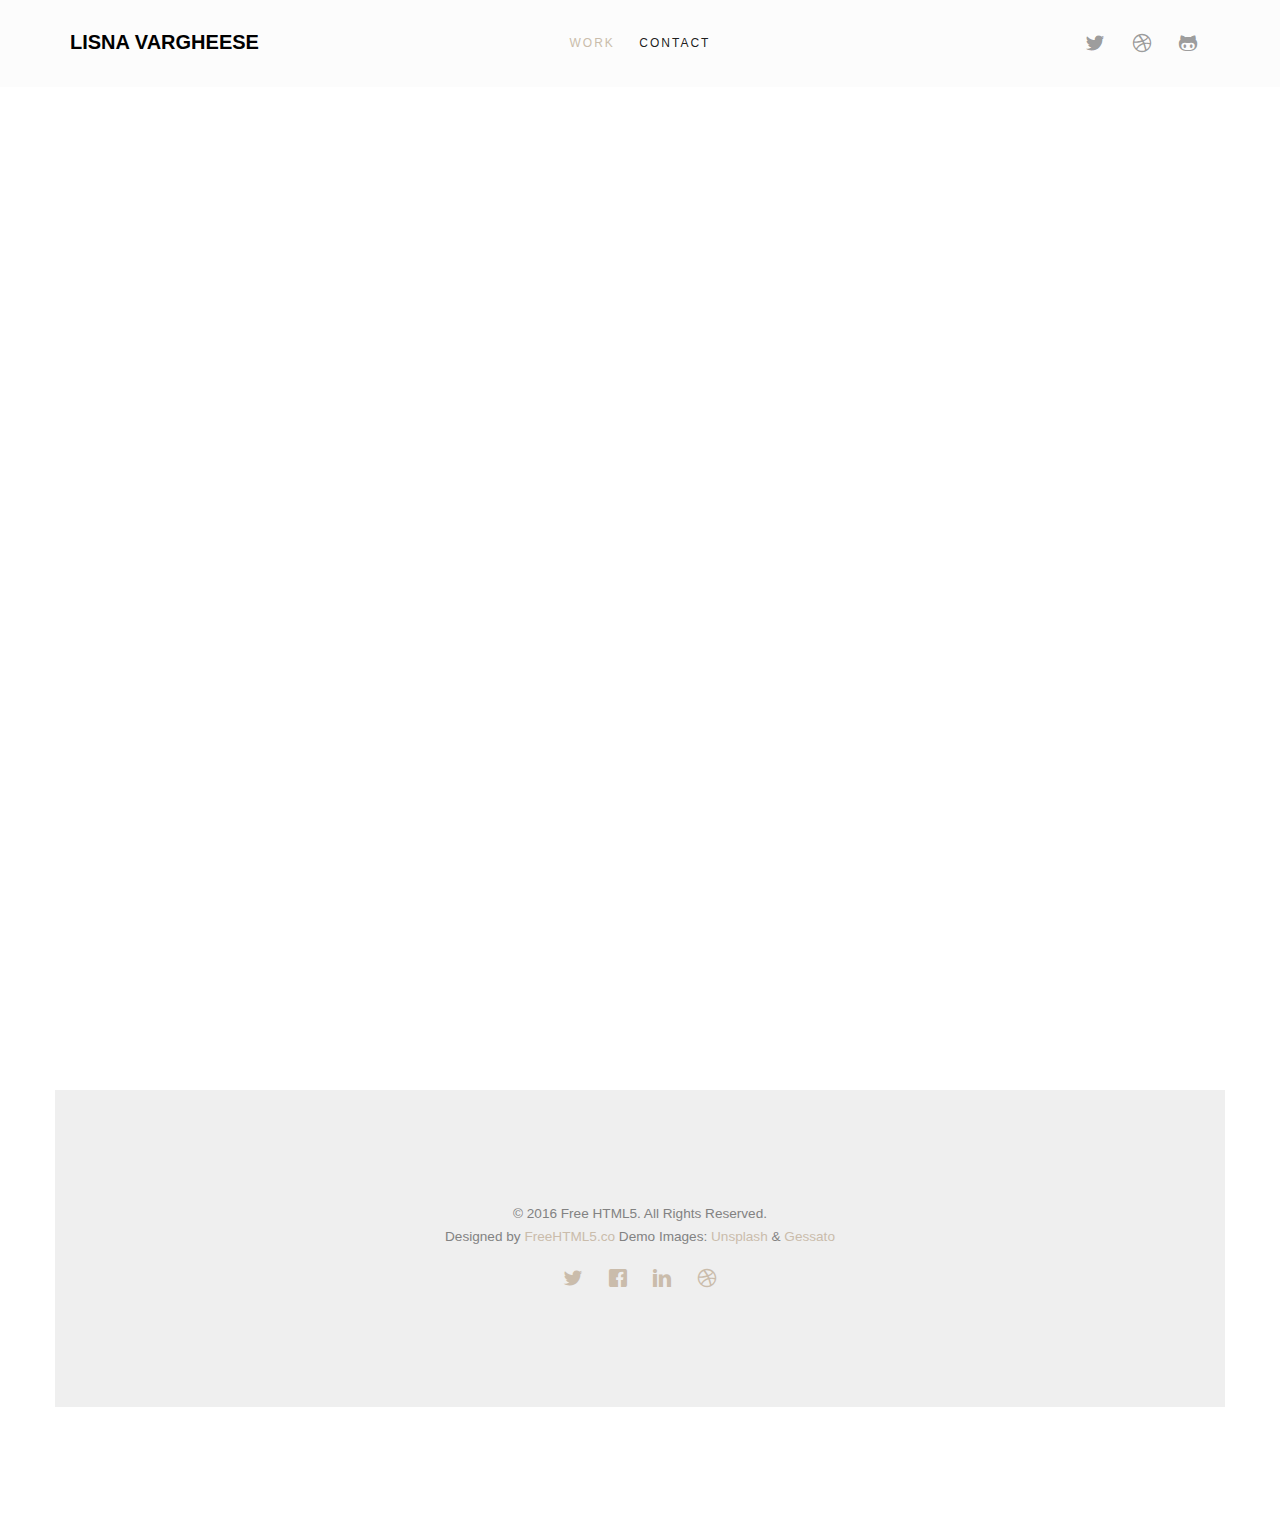
<file: index.html>
<!DOCTYPE HTML>
<html>
	<head>
	<meta charset="utf-8">
	<meta http-equiv="X-UA-Compatible" content="IE=edge">
	<title>Lisna Vargheese &mdash;</title>
	<meta name="viewport" content="width=device-width, initial-scale=1">
	<meta name="description" content="Free HTML5 Website Template by FreeHTML5.co" />
	<meta name="keywords" content="free website templates, free html5, free template, free bootstrap, free website template, html5, css3, mobile first, responsive" />
	<meta name="author" content="FreeHTML5.co" />

	<!--
	//////////////////////////////////////////////////////

	FREE HTML5 TEMPLATE
	DESIGNED & DEVELOPED by FreeHTML5.co

	Website: 		http://freehtml5.co/
	Email: 			info@freehtml5.co
	Twitter: 		http://twitter.com/fh5co
	Facebook: 		https://www.facebook.com/fh5co

	//////////////////////////////////////////////////////
	 -->

  	<!-- Facebook and Twitter integration -->
	<meta property="og:title" content=""/>
	<meta property="og:image" content=""/>
	<meta property="og:url" content=""/>
	<meta property="og:site_name" content=""/>
	<meta property="og:description" content=""/>
	<meta name="twitter:title" content="" />
	<meta name="twitter:image" content="" />
	<meta name="twitter:url" content="" />
	<meta name="twitter:card" content="" />

	<!-- <link href="https://fonts.googleapis.com/css?family=Montserrat:400,700" rel="stylesheet"> -->
<link href="//fonts.googleapis.com/css?family=Lora:400,400italic,700%7CWork+Sans:200,400,300,500" rel="stylesheet" type="text/css">
	<!-- Animate.css -->
	<link rel="stylesheet" href="css/animate.css">
	<!-- Icomoon Icon Fonts-->
	<link rel="stylesheet" href="css/icomoon.css">
	<!-- Bootstrap  -->
	<link rel="stylesheet" href="css/bootstrap.css">
	<!-- Theme style  -->
	<link rel="stylesheet" href="css/style.css">

	<!-- Modernizr JS -->
	<script src="js/modernizr-2.6.2.min.js"></script>
	<!-- FOR IE9 below -->
	<!--[if lt IE 9]>
	<script src="js/respond.min.js"></script>
	<![endif]-->

	</head>
	<body>

	<div class="fh5co-loader"></div>

	<div id="page">
	<nav class="fh5co-nav" role="navigation">
		<div class="container">
			<div class="fh5co-top-logo">
				<div id="fh5co-logo"><a href="index.html">Lisna Vargheese</a></div>
			</div>
			<div class="fh5co-top-menu menu-1 text-center">
				<ul>
			    <li class="active"><a href="index.html">Work</a></li>
					<!-- <li><a href="about.html">Profile</a></li>
					<li class="has-dropdown">
						<a href="#">Dropdown</a>
						<ul class="dropdown">
							<li><a href="#">Web Design</a></li>
							<li><a href="#">eCommerce</a></li>
							<li><a href="#">Branding</a></li>
							<li><a href="#">API</a></li>
						</ul>
					</li> -->
					<li><a href="contact.html">Contact</a></li>
				</ul>
			</div>
			<div class="fh5co-top-social menu-1 text-right">
				<ul class="fh5co-social">
					<li><a href="#"><i class="icon-twitter"></i></a></li>
					<li><a href="#"><i class="icon-dribbble"></i></a></li>
					<li><a href="#"><i class="icon-github"></i></a></li>
				</ul>
			</div>
		</div>
	</nav>

	<div id="fh5co-work">
		<div class="container">
			<div class="row top-line animate-box">
				<div class="intro big-heading parallax col-sm-12" style="transform: translate3d(0px, 0px, 0px); opacity: 3.29167;">
					<h2>Hi I'm Lisna. This is my Portfolio.<span class="fh5co-highlight">Made with <i class="icon-heart2"></i>. Enjoy.</span></h2>
					<!-- <h2>Shift is a Collection of a Beautiful &amp; Premium Themes.</h2> -->
			</div>

			</div>
			<div class="row">
				<div class="col-md-4 text-center animate-box">
					<a class="work" href="portfolio_detail.html">
						<div class="work-grid" style="background-image:url(images/juinorDesignImg/coverphoto.png);">
							<div class="inner">
								<div class="desc">
								<h3>Junior Design Project</h3>
								<span class="cat">UI Design</span>
							</div>
							</div>
						</div>
					</a>
				</div>
				<div class="col-md-4 text-center animate-box">
					<a class="work" href="marta_details.html">
						<div class="work-grid" style="background-image:url(images/MartaRedesign/coverphotoMARTA.png)" style="width: 50%; height: 50%">
							<div class="inner">
								<div class="desc">
									<h3>MARTA Redesign</h3>
									<span class="cat">UX Project</span>
								</div>
							</div>
						</div>
					</a>
				</div>
				<div class="col-md-4 text-center animate-box">
					<a class="work" href="storefinder_details.html">
						<div class="work-grid" style="background-image:url(images/StoreFinder/locationmapflat.png);">
							<div class="inner">
								<div class="desc">
									<h3>NAPA Store Finder Redesign</h3>
									<span class="cat">UX Design</span>
								</div>
							</div>
						</div>
					</a>
				</div>
				<div class="col-md-4 text-center animate-box">
					<a class="work" href="dailyUI_details.html">
						<div class="work-grid" style="background-image:url(images/dailyui.png);">
							<div class="inner">
								<div class="desc">
									<h3>Daily UI</h3>
									<span class="cat">Design Challenge</span>
								</div>
							</div>
						</div>
					</a>
				</div>
				<div class="col-md-4 text-center animate-box">
					<a class="work" href="listenup_detail.html">
						<div class="work-grid" style="background-image:url(images/backboard.png);">
							<div class="inner">
								<div class="desc">
									<h3>ListenUP</h3>
									<span class="cat">Data Visualization</span>
								</div>
							</div>
						</div>
					</a>
				</div>
				<div class="col-md-4 text-center animate-box">
					<a class="work" href="sleepover_detail.html">
						<div class="work-grid" style="background-image:url(images/Sleepover/sleepovercover.png);">
							<div class="inner">
								<div class="desc">
									<h3>Sleepover App Design</h3>
									<span class="cat">UI and UX Design</span>
								</div>
							</div>
						</div>
					</a>
				</div>
				<!-- 	<div class="col-md-4 text-center animate-box">
					<a class="work" href="portfolio_detail.html">
						<div class="work-grid" style="background-image:url(images/project-7.jpg);">
							<div class="inner">
								<div class="desc">
									<h3>Aloha Shirt</h3>
									<span class="cat">Web Design</span>
								</div>
							</div>
						</div>
					</a>
				</div>
				<div class="col-md-4 text-center animate-box">
					<a class="work" href="portfolio_detail.html">
						<div class="work-grid" style="background-image:url(images/project-8.jpg);">
							<div class="inner">
								<div class="desc">
									<h3>Olafur Elliasson Waterfall Versailles</h3>
									<span class="cat">Branding</span>
								</div>
							</div>
						</div>
					</a>
				</div>
				<div class="col-md-4 text-center animate-box">
					<a class="work" href="portfolio_detail.html">
						<div class="work-grid" style="background-image:url(images/project-9.jpg);">
							<div class="inner">
								<div class="desc">
									<h3>Hand Care</h3>
									<span class="cat">Logo</span>
								</div>
							</div>
						</div>
					</a>
				</div>
			</div>
		</div>
	</div> -->

	<!-- <div id="fh5co-author" class="fh5co-bg-section">
		<div class="container">
			<div class="row animate-box">
				<div class="col-md-8 col-md-offset-2 text-center fh5co-heading">
					<h2>A little about me</h2>
				</div>
			</div>
			<div class="row">
				<div class="col-md-8 col-md-offset-2">
					<div class="author">
						<div class="author-inner animate-box" style="background-image: url(images/person3.jpg);">
						</div>
						<div class="desc animate-box">
							<span>Designer + Developer</span>
							<h3>Lisna Vargheese</h3>
							<p>I am a pretty cool person and I live currently in Atlanta. I think sustainabilty makes the world go round and we all deserve a chance to chase our passions. I have loved design for as long as I can remember and I am excited to be able to combine research, usability and design all into one job description. </p>
							<! <p><a href="about.html" class="btn btn-primary btn-outline">Learn More</a></p> -->
							<!-- <ul class="fh5co-social-icons">
								<li><a href="#"><i class="icon-facebook"></i></a></li>
								<li><a href="#"><i class="icon-twitter"></i></a></li>
								<li><a href="#"><i class="icon-dribbble"></i></a></li>
								<li><a href="#"><i class="icon-github"></i></a></li>
							</ul>
						</div>
					</div>
				</div>
			</div>
		</div>
	</div> -->


	<footer id="fh5co-footer" role="contentinfo">
		<div class="container">
			<div class="row copyright">
				<div class="col-md-12 text-center">
					<p>
						<small class="block">&copy; 2016 Free HTML5. All Rights Reserved.</small>
						<small class="block">Designed by <a href="http://freehtml5.co/" target="_blank">FreeHTML5.co</a> Demo Images: <a href="http://unsplash.co/" target="_blank">Unsplash</a> &amp; <a href="http://blog.gessato.com/" target="_blank">Gessato</a></small>
					</p>

					<ul class="fh5co-social-icons">
						<li><a href="#"><i class="icon-twitter"></i></a></li>
						<li><a href="#"><i class="icon-facebook"></i></a></li>
						<li><a href="#"><i class="icon-linkedin"></i></a></li>
						<li><a href="#"><i class="icon-dribbble"></i></a></li>
					</ul>

				</div>
			</div>

		</div>
	</footer>
	</div>

	<div class="gototop js-top">
		<a href="#" class="js-gotop"><i class="icon-arrow-up"></i></a>
	</div>

	<!-- jQuery -->
	<script src="js/jquery.min.js"></script>
	<!-- jQuery Easing -->
	<script src="js/jquery.easing.1.3.js"></script>
	<!-- Bootstrap -->
	<script src="js/bootstrap.min.js"></script>
	<!-- Waypoints -->
	<script src="js/jquery.waypoints.min.js"></script>
	<!-- Main -->
	<script src="js/main.js"></script>

	</body>
</html>
</file>
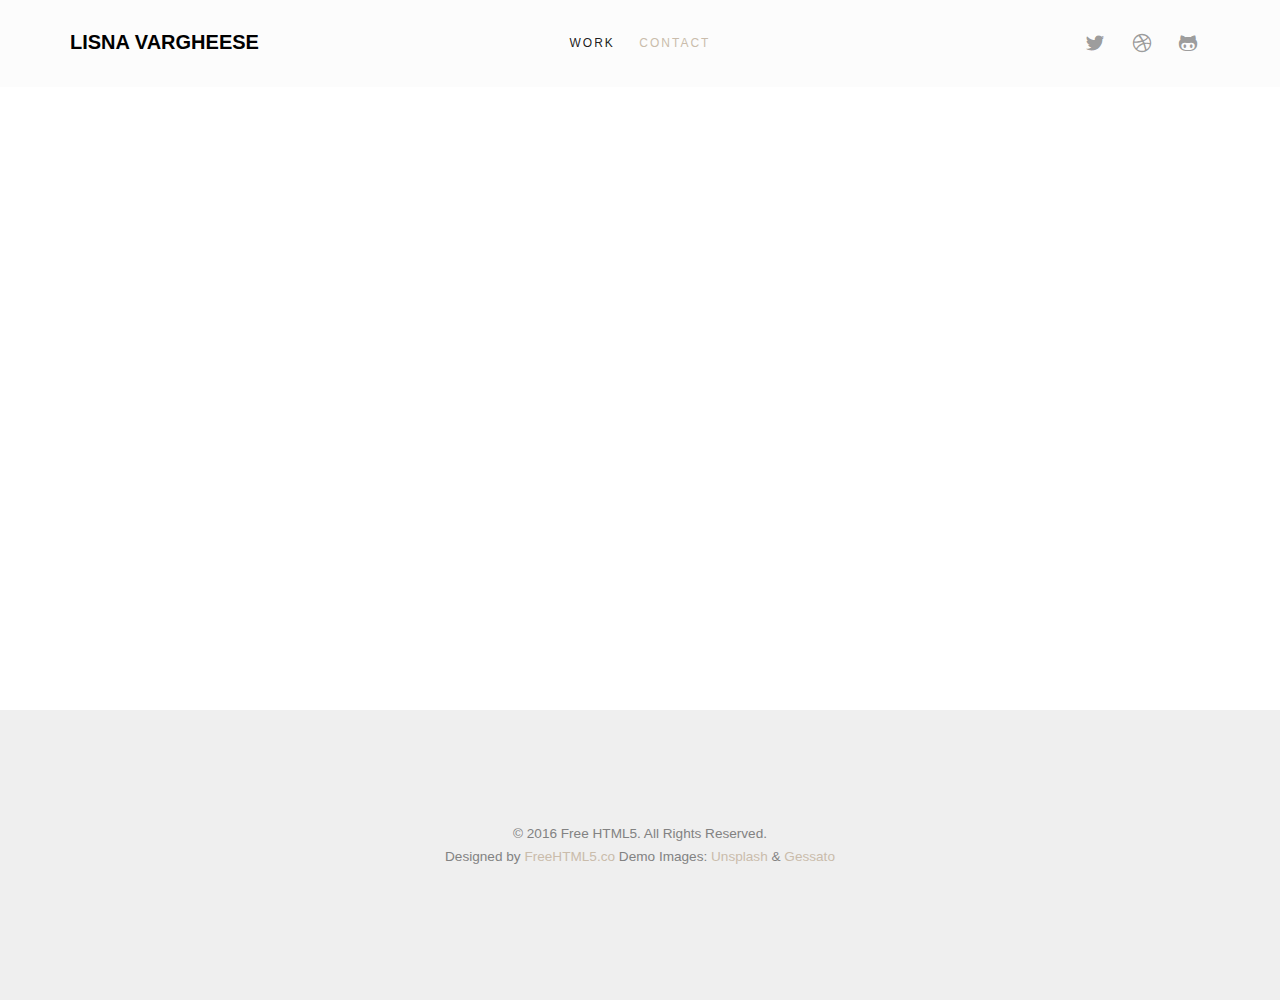
<file: contact.html>
<!DOCTYPE HTML>
<html>
	<head>
	<meta charset="utf-8">
	<meta http-equiv="X-UA-Compatible" content="IE=edge">
	<title>Lisna Vargheese &mdash;</title>
	<meta name="viewport" content="width=device-width, initial-scale=1">
	<meta name="description" content="Free HTML5 Website Template by FreeHTML5.co" />
	<meta name="keywords" content="free website templates, free html5, free template, free bootstrap, free website template, html5, css3, mobile first, responsive" />
	<meta name="author" content="FreeHTML5.co" />

	<!--
	//////////////////////////////////////////////////////

	FREE HTML5 TEMPLATE
	DESIGNED & DEVELOPED by FreeHTML5.co

	Website: 		http://freehtml5.co/
	Email: 			info@freehtml5.co
	Twitter: 		http://twitter.com/fh5co
	Facebook: 		https://www.facebook.com/fh5co

	//////////////////////////////////////////////////////
	 -->

  	<!-- Facebook and Twitter integration -->
	<meta property="og:title" content=""/>
	<meta property="og:image" content=""/>
	<meta property="og:url" content=""/>
	<meta property="og:site_name" content=""/>
	<meta property="og:description" content=""/>
	<meta name="twitter:title" content="" />
	<meta name="twitter:image" content="" />
	<meta name="twitter:url" content="" />
	<meta name="twitter:card" content="" />

	<!-- <link href="https://fonts.googleapis.com/css?family=Montserrat:400,700" rel="stylesheet"> -->
	<!-- <link href="https://fonts.googleapis.com/css?family=Playfair+Display:400,400i" rel="stylesheet"> -->

	<!-- Animate.css -->
	<link rel="stylesheet" href="css/animate.css">
	<!-- Icomoon Icon Fonts-->
	<link rel="stylesheet" href="css/icomoon.css">
	<!-- Bootstrap  -->
	<link rel="stylesheet" href="css/bootstrap.css">
	<!-- Theme style  -->
	<link rel="stylesheet" href="css/style.css">

	<!-- Modernizr JS -->
	<script src="js/modernizr-2.6.2.min.js"></script>
	<!-- FOR IE9 below -->
	<!--[if lt IE 9]>
	<script src="js/respond.min.js"></script>
	<![endif]-->

	</head>
	<body>

	<div class="fh5co-loader"></div>

	<div id="page">
	<nav class="fh5co-nav" role="navigation">
		<div class="container">
			<div class="fh5co-top-logo">
				<div id="fh5co-logo"><a href="index.html">Lisna Vargheese</a></div>
			</div>
			<div class="fh5co-top-menu menu-1 text-center">
				<ul>
					<li><a href="index.html">Work</a></li>
					<!-- <li><a href="about.html">Profile</a></li>
					<li class="has-dropdown">
						<a href="#">Dropdown</a>
						<ul class="dropdown">
							<li><a href="#">Web Design</a></li>
							<li><a href="#">eCommerce</a></li>
							<li><a href="#">Branding</a></li>
							<li><a href="#">API</a></li>
						</ul>
					</li> -->
					<li class="active"><a href="contact.html">Contact</a></li>
				</ul>
			</div>
			<div class="fh5co-top-social menu-1 text-right">
				<ul class="fh5co-social">
					<li><a href="#"><i class="icon-twitter"></i></a></li>
					<li><a href="#"><i class="icon-dribbble"></i></a></li>
					<li><a href="#"><i class="icon-github"></i></a></li>
				</ul>
			</div>

		</div>
	</nav>

	<div id="fh5co-contact">
		<div class="container">
			<div class="row top-line animate-box">
				<div class="col-md-6 col-md-offset-3 col-md-push-2 text-left fh5co-heading">
					<h2>Say Hello</h2>
					<h3>My email and number are below. Reach out to me.</h3>
				</div>
			</div>
			<div class="row">
				<div class="col-md-8 col-md-offset-2">
					<div class="col-md-5 col-md-pull-1 animate-box">
						<!-- <div class="fh5co-contact-info">
							<h3>Contact Information</h3>
							<ul>
								<li class="phone"><a href="tel://6786443998">(678) 644-3998 </a></li>
								<li class="email"><a href="mailto:lisna.vargheese@gmail.com">lisna.vargheese@gmail.com</a></li>
							</ul>
						</div> -->
					</div>
					<div class="col-md-7 animate-box">
						<h3>Contact Information</h3>
						<div class="row form-group">
							<div class="col-md-12">
								<div class="fh5co-contact-info">
								<ul>
									<li class="phone"><a href="tel://6786443998">(678) 644-3998 </a></li>
									<li class="email"><a href="mailto:lisna.vargheese@gmail.com">lisna.vargheese@gmail.com</a></li>
								</ul>
							</div>
							</div>
						</div>
						<!-- <form action="#">
							<div class="row form-group">
								<div class="col-md-12">
									<label for="fname">Your Name</label>
									<input type="text" id="fname" class="form-control">
								</div>

							</div>

							<div class="row form-group">
								<div class="col-md-12">
									<label for="email">Email</label>
									<input type="text" id="email" class="form-control">
								</div>
							</div>

							<div class="row form-group">
								<div class="col-md-12">
									<label for="message">Message</label>
									<textarea name="message" id="message" cols="30" rows="10" class="form-control"></textarea>
								</div>
							</div>
							<div class="form-group">
								<input type="submit" value="Send Message" class="btn btn-primary">
							</div>

						</form> -->
					</div>
				</div>
			</div>
		</div>
	</div>


	<footer id="fh5co-footer" role="contentinfo">
		<div class="container">
			<div class="row copyright">
				<div class="col-md-12 text-center">
					<p>
						<small class="block">&copy; 2016 Free HTML5. All Rights Reserved.</small>
						<small class="block">Designed by <a href="http://freehtml5.co/" target="_blank">FreeHTML5.co</a> Demo Images: <a href="http://unsplash.co/" target="_blank">Unsplash</a> &amp; <a href="http://blog.gessato.com/" target="_blank">Gessato</a></small>
					</p>

					<!-- <ul class="fh5co-social-icons">
						<li><a href="#"><i class="icon-twitter"></i></a></li>
						<li><a href="#"><i class="icon-facebook"></i></a></li>
						<li><a href="#"><i class="icon-linkedin"></i></a></li>
						<li><a href="#"><i class="icon-dribbble"></i></a></li>
					</ul> -->

				</div>
			</div>

		</div>
	</footer>
	</div>

	<div class="gototop js-top">
		<a href="#" class="js-gotop"><i class="icon-arrow-up"></i></a>
	</div>

	<!-- jQuery -->
	<script src="js/jquery.min.js"></script>
	<!-- jQuery Easing -->
	<script src="js/jquery.easing.1.3.js"></script>
	<!-- Bootstrap -->
	<script src="js/bootstrap.min.js"></script>
	<!-- Waypoints -->
	<script src="js/jquery.waypoints.min.js"></script>
	<!-- Main -->
	<script src="js/main.js"></script>

	</body>
</html>
</file>
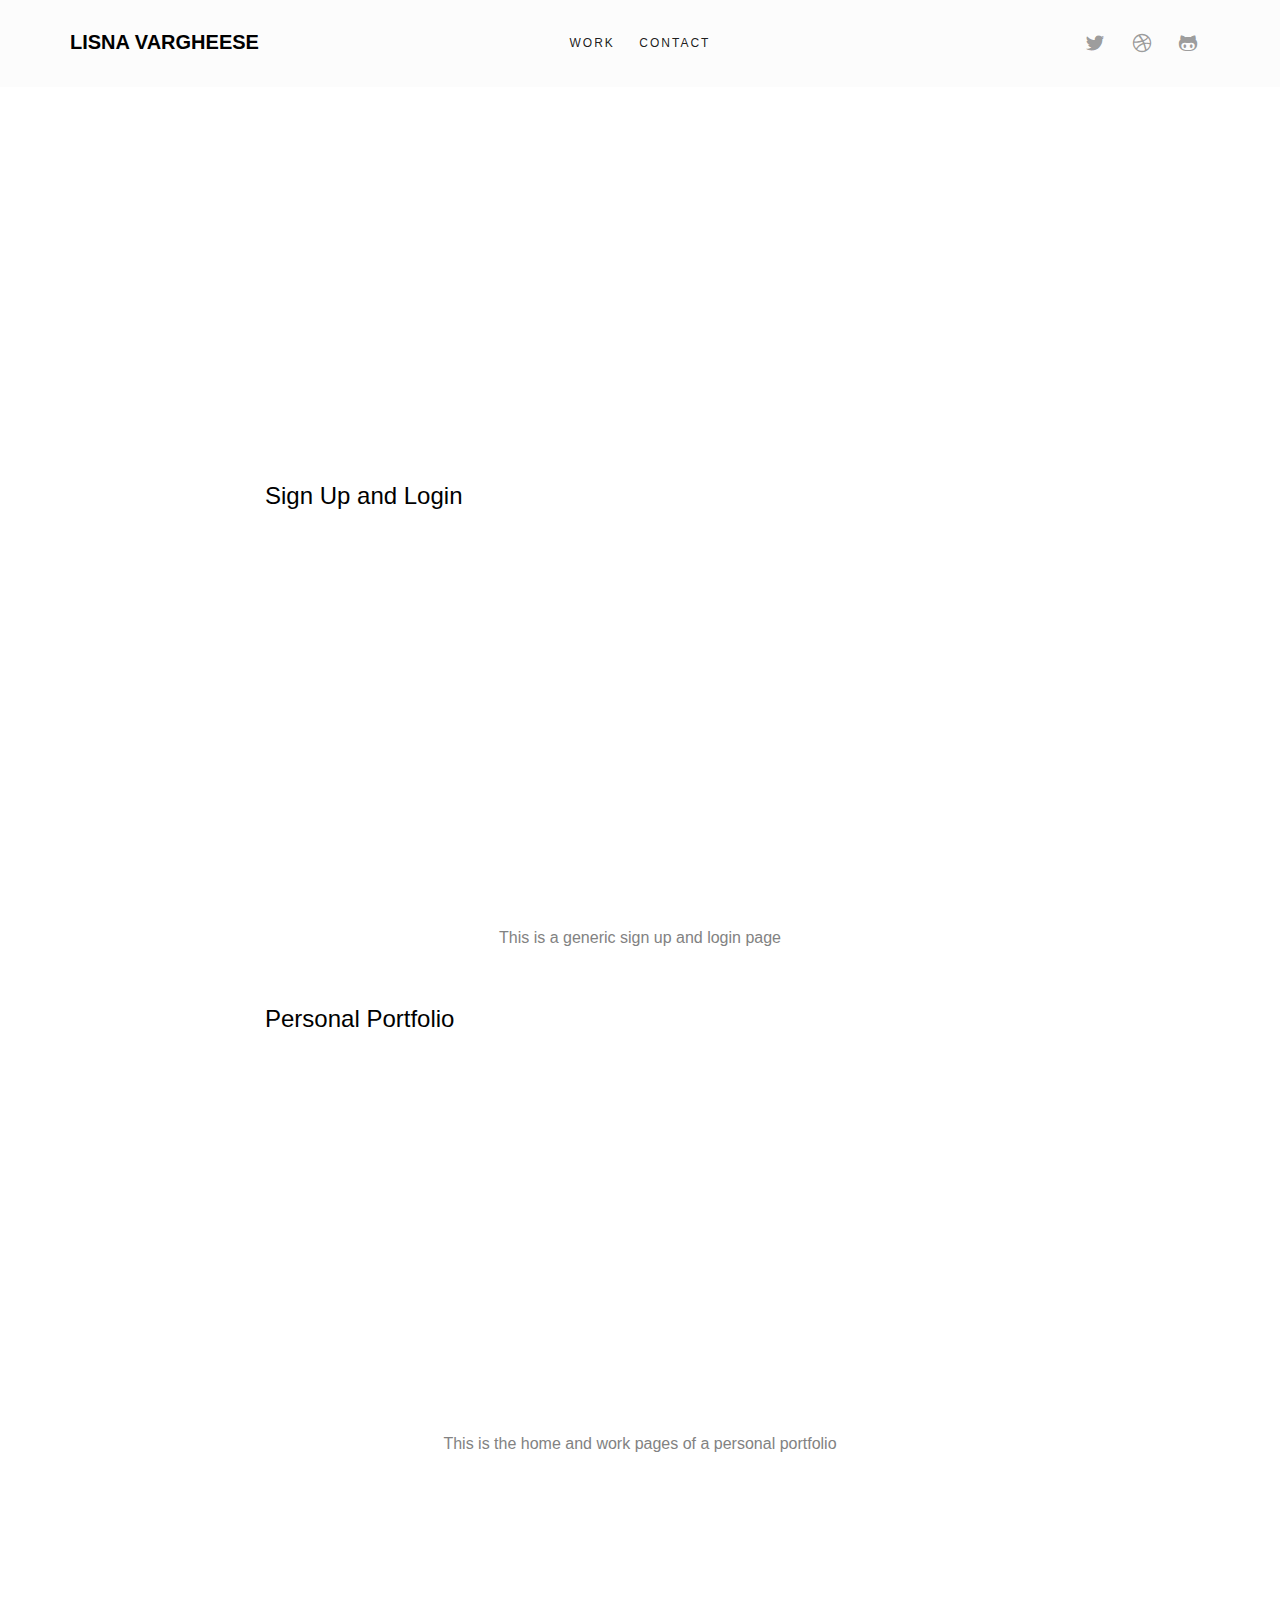
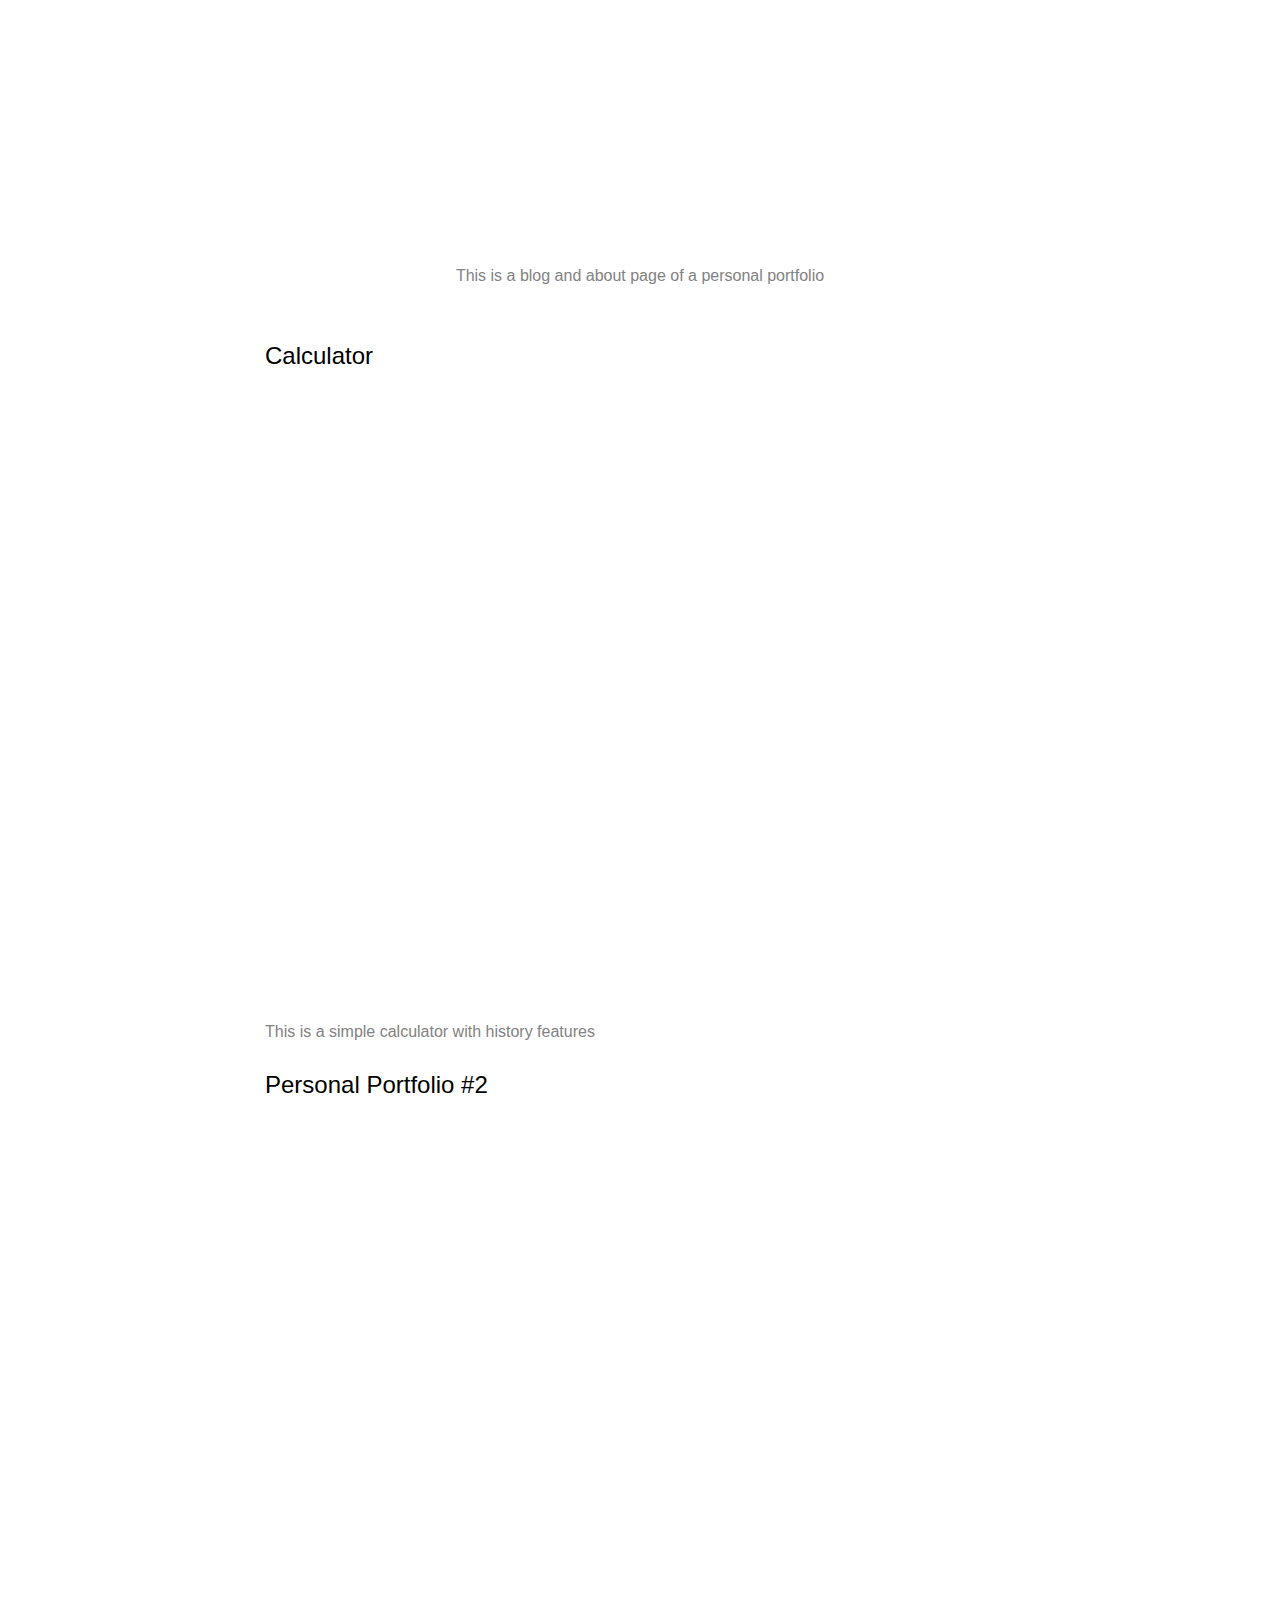
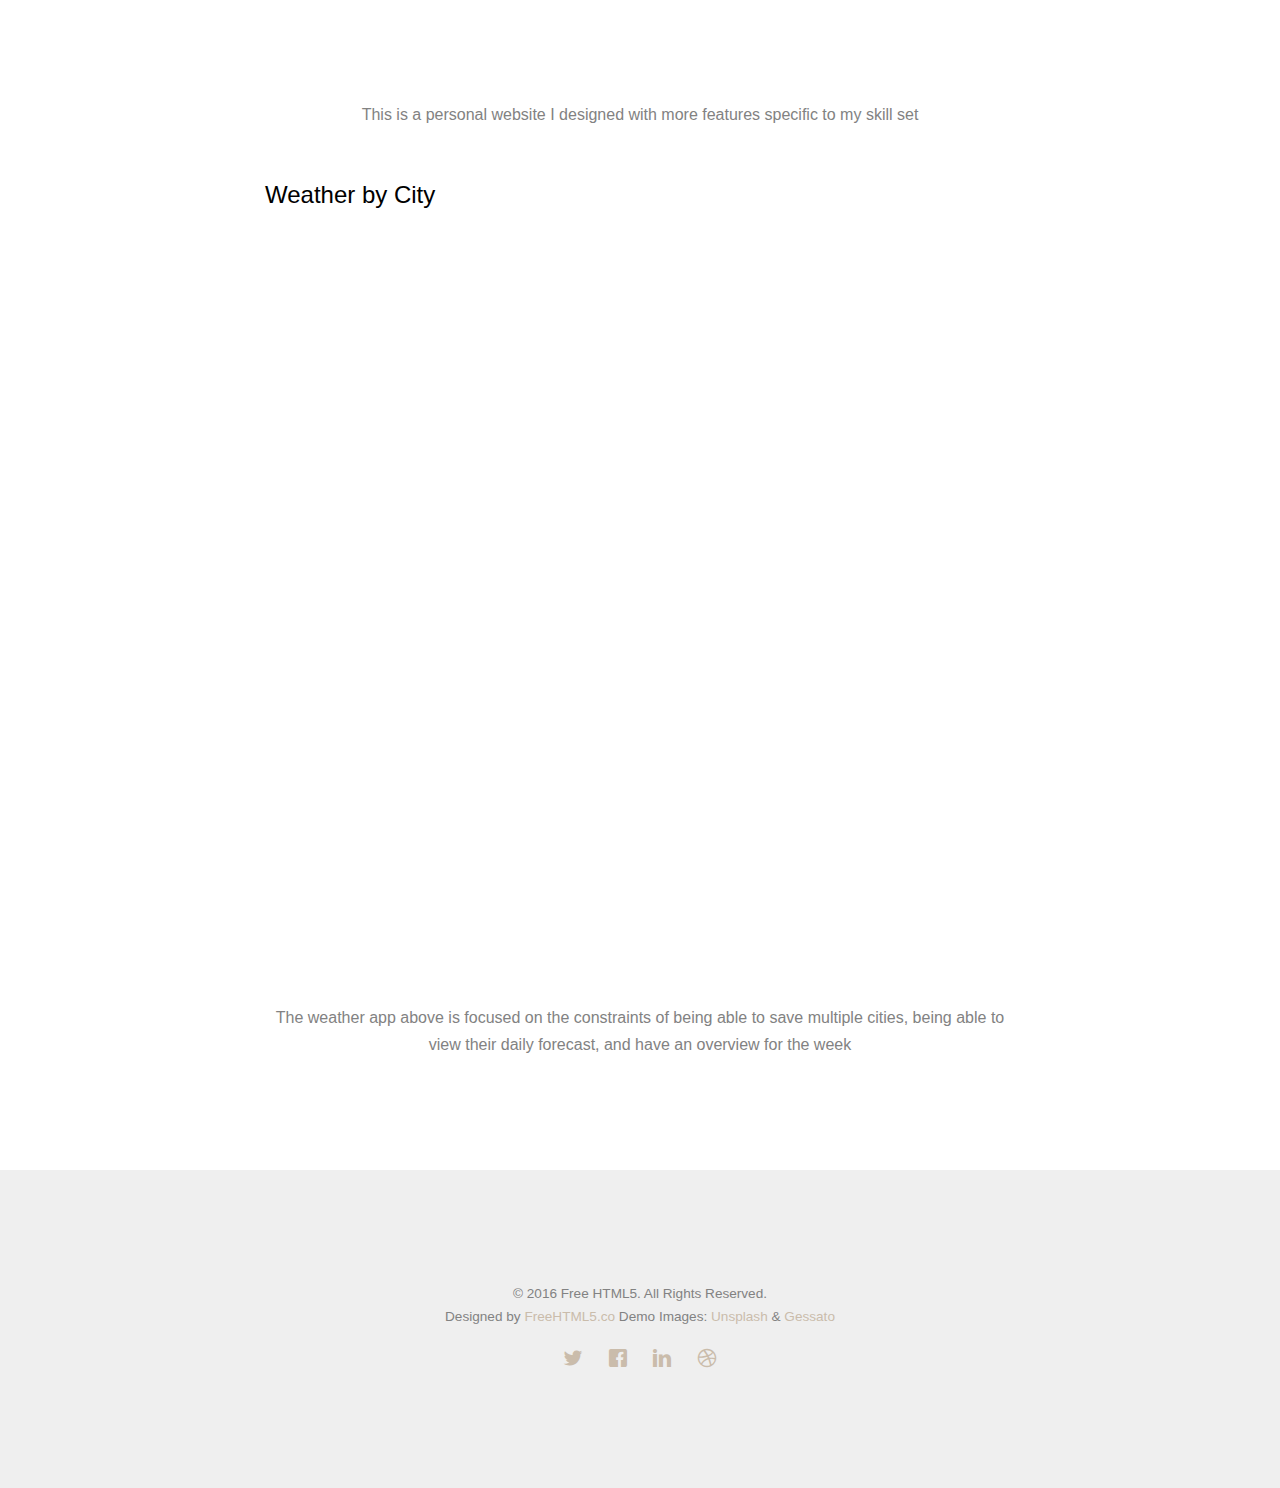
<file: dailyUI_details.html>
<!DOCTYPE HTML>
<html>
	<head>
	<meta charset="utf-8">
	<meta http-equiv="X-UA-Compatible" content="IE=edge">
	<title>Lisna Vargheese</title>
	<meta name="viewport" content="width=device-width, initial-scale=1">
	<meta name="description" content="Free HTML5 Website Template by FreeHTML5.co" />
	<meta name="keywords" content="free website templates, free html5, free template, free bootstrap, free website template, html5, css3, mobile first, responsive" />
	<meta name="author" content="FreeHTML5.co" />

	<!--
	//////////////////////////////////////////////////////

	FREE HTML5 TEMPLATE
	DESIGNED & DEVELOPED by FreeHTML5.co

	Website: 		http://freehtml5.co/
	Email: 			info@freehtml5.co
	Twitter: 		http://twitter.com/fh5co
	Facebook: 		https://www.facebook.com/fh5co

	//////////////////////////////////////////////////////
	 -->

  	<!-- Facebook and Twitter integration -->
	<meta property="og:title" content=""/>
	<meta property="og:image" content=""/>
	<meta property="og:url" content=""/>
	<meta property="og:site_name" content=""/>
	<meta property="og:description" content=""/>
	<meta name="twitter:title" content="" />
	<meta name="twitter:image" content="" />
	<meta name="twitter:url" content="" />
	<meta name="twitter:card" content="" />

	<!-- <link href="https://fonts.googleapis.com/css?family=Montserrat:400,700" rel="stylesheet"> -->
	<!-- <link href="https://fonts.googleapis.com/css?family=Playfair+Display:400,400i" rel="stylesheet"> -->

	<!-- Animate.css -->
	<link rel="stylesheet" href="css/animate.css">
	<!-- Icomoon Icon Fonts-->
	<link rel="stylesheet" href="css/icomoon.css">
	<!-- Bootstrap  -->
	<link rel="stylesheet" href="css/bootstrap.css">

	<!-- Theme style  -->
	<link rel="stylesheet" href="css/style.css">

	<!-- Modernizr JS -->
	<script src="js/modernizr-2.6.2.min.js"></script>
	<!-- FOR IE9 below -->
	<!--[if lt IE 9]>
	<script src="js/respond.min.js"></script>
	<![endif]-->

	</head>
	<body>

	<div class="fh5co-loader"></div>

	<div id="page">
	<nav class="fh5co-nav" role="navigation">
		<div class="container">
			<div class="fh5co-top-logo">
				<div id="fh5co-logo"><a href="index.html">Lisna Vargheese</a></div>
			</div>
			<div class="fh5co-top-menu menu-1 text-center">
				<ul>
					<li><a href="index.html">Work</a></li>
					</li>
					<li><a href="contact.html">Contact</a></li>
				</ul>
			</div>
			<div class="fh5co-top-social menu-1 text-right">
				<ul class="fh5co-social">
					<li><a href="#"><i class="icon-twitter"></i></a></li>
					<li><a href="#"><i class="icon-dribbble"></i></a></li>
					<li><a href="#"><i class="icon-github"></i></a></li>
				</ul>
			</div>
		</div>
	</nav>

	<div id="fh5co-author">
		<div class="container">
			<div class="row top-line animate-box">
				<div class="col-md-6 col-md-offset-3 col-md-push-2 text-left fh5co-heading">
					<h2>DailyUI</h2>
          <p>DailyUI is 100 day challenge where you are tasked to finish 100 designs over 100 days. This is the building result of that challenge. Here is the link to the challenge <a href="http://www.dailyui.co/"> dailyui.co</a>.</p>
				</div>
			</div>
			<div class="row">
				<div class="col-md-8 col-md-offset-2">
					<h3>Sign Up and Login</h3>
						<p class="animate-box"><img src="images/DailyUI/signupandlogin.png" class="img-responsive" alt="Free HTML5 Template by FreeHTML5.co"></p>
						<caption><center>This is a generic sign up and login page</center></caption>
						<br>
						<br>
	        <h3>Personal Portfolio</h3>
						<p class="animate-box"><img src="images/DailyUI/HomeWork.png" class="img-responsive" alt="Free HTML5 Template by FreeHTML5.co"></p>
						<caption><center>This is the home and work pages of a personal portfolio</center></caption>
						<br>
						<p class="animate-box"><img src="images/DailyUI/Blogabout.png" class="img-responsive" alt="Free HTML5 Template by FreeHTML5.co"></p>
						<caption><center>This is a blog and about page of a personal portfolio</center></caption>
						<br>
						<br>
						<h3>Calculator</h3>
						<p class="animate-box"><img src="images/DailyUI/calculator.png" style="width: 50%; height: 50%" class="img-responsive" alt="Free HTML5 Template by FreeHTML5.co"></p>
						<caption>This is a simple calculator with history features</caption>
						<br>
						<br>
						<h3>Personal Portfolio #2</h3>
						<p class="animate-box"><img src="images/DailyUI/personalwebsite.png" class="img-responsive" alt="Free HTML5 Template by FreeHTML5.co"></p>
						<caption><center>This is a personal website I designed with more features specific to my skill set</center></caption>
						<br>
						<br>
						<h3>Weather by City</h3>
						<p class="animate-box"><img src="images/DailyUI/weatherboard.png" class="img-responsive" alt="Free HTML5 Template by FreeHTML5.co"></p>
						<caption><center>The weather app above is focused on the constraints of being able to save multiple cities, being able to view their daily forecast, and have an overview for the week</center></caption>


				</div>
			</div>
		</div>
	</div>


	<footer id="fh5co-footer" role="contentinfo">
		<div class="container">
			<div class="row copyright">
				<div class="col-md-12 text-center">
					<p>
						<small class="block">&copy; 2016 Free HTML5. All Rights Reserved.</small>
						<small class="block">Designed by <a href="http://freehtml5.co/" target="_blank">FreeHTML5.co</a> Demo Images: <a href="http://unsplash.co/" target="_blank">Unsplash</a> &amp; <a href="http://blog.gessato.com/" target="_blank">Gessato</a></small>
					</p>

					<ul class="fh5co-social-icons">
						<li><a href="#"><i class="icon-twitter"></i></a></li>
						<li><a href="#"><i class="icon-facebook"></i></a></li>
						<li><a href="#"><i class="icon-linkedin"></i></a></li>
						<li><a href="#"><i class="icon-dribbble"></i></a></li>
					</ul>

				</div>
			</div>

		</div>
	</footer>
	</div>

	<div class="gototop js-top">
		<a href="#" class="js-gotop"><i class="icon-arrow-up"></i></a>
	</div>

	<!-- jQuery -->
	<script src="js/jquery.min.js"></script>
	<!-- jQuery Easing -->
	<script src="js/jquery.easing.1.3.js"></script>
	<!-- Bootstrap -->
	<script src="js/bootstrap.min.js"></script>
	<!-- Waypoints -->
	<script src="js/jquery.waypoints.min.js"></script>
	<!-- Main -->
	<script src="js/main.js"></script>

	</body>
</html>
</file>
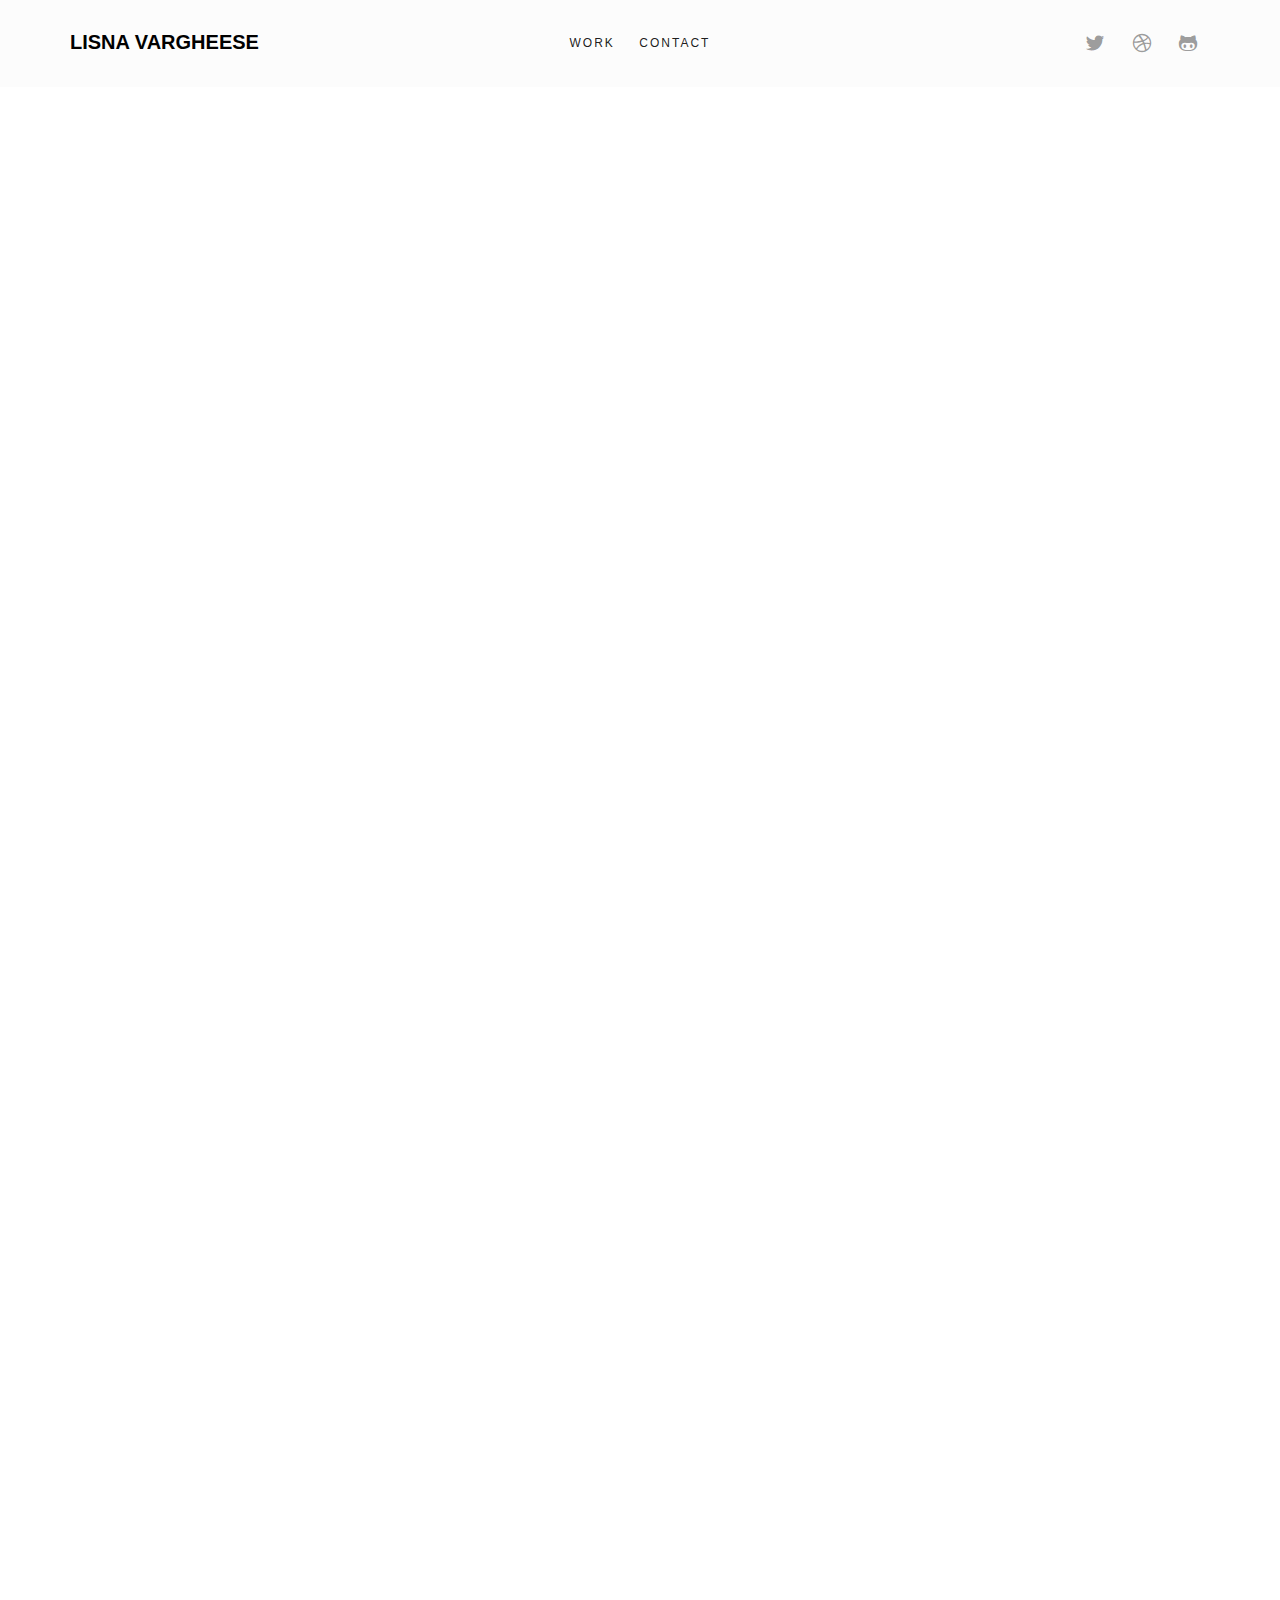
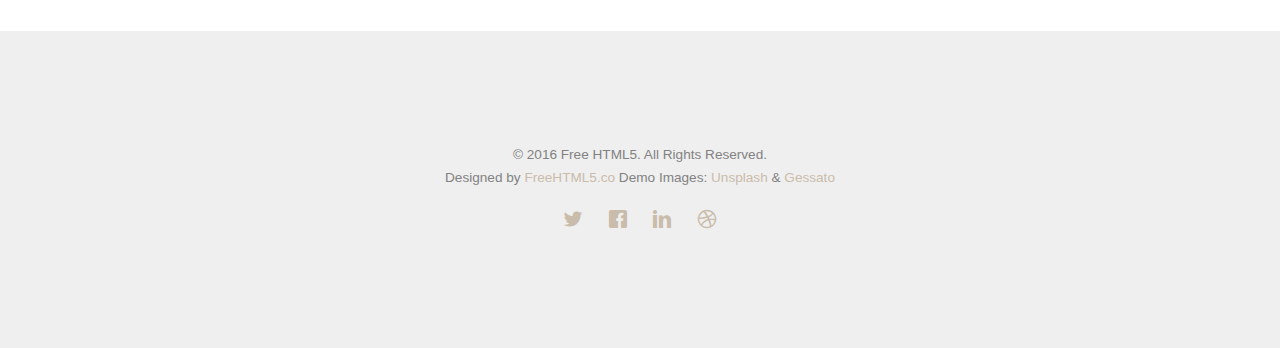
<file: listenup_detail.html>
<!DOCTYPE HTML>
<html>
	<head>
	<meta charset="utf-8">
	<meta http-equiv="X-UA-Compatible" content="IE=edge">
	<title>Lisna Vargheese</title>
	<meta name="viewport" content="width=device-width, initial-scale=1">
	<meta name="description" content="Free HTML5 Website Template by FreeHTML5.co" />
	<meta name="keywords" content="free website templates, free html5, free template, free bootstrap, free website template, html5, css3, mobile first, responsive" />
	<meta name="author" content="FreeHTML5.co" />

	<!--
	//////////////////////////////////////////////////////

	FREE HTML5 TEMPLATE
	DESIGNED & DEVELOPED by FreeHTML5.co

	Website: 		http://freehtml5.co/
	Email: 			info@freehtml5.co
	Twitter: 		http://twitter.com/fh5co
	Facebook: 		https://www.facebook.com/fh5co

	//////////////////////////////////////////////////////
	 -->

  	<!-- Facebook and Twitter integration -->
	<meta property="og:title" content=""/>
	<meta property="og:image" content=""/>
	<meta property="og:url" content=""/>
	<meta property="og:site_name" content=""/>
	<meta property="og:description" content=""/>
	<meta name="twitter:title" content="" />
	<meta name="twitter:image" content="" />
	<meta name="twitter:url" content="" />
	<meta name="twitter:card" content="" />

	<!-- <link href="https://fonts.googleapis.com/css?family=Montserrat:400,700" rel="stylesheet"> -->
	<!-- <link href="https://fonts.googleapis.com/css?family=Playfair+Display:400,400i" rel="stylesheet"> -->

	<!-- Animate.css -->
	<link rel="stylesheet" href="css/animate.css">
	<!-- Icomoon Icon Fonts-->
	<link rel="stylesheet" href="css/icomoon.css">
	<!-- Bootstrap  -->
	<link rel="stylesheet" href="css/bootstrap.css">

	<!-- Theme style  -->
	<link rel="stylesheet" href="css/style.css">

	<!-- Modernizr JS -->
	<script src="js/modernizr-2.6.2.min.js"></script>
	<!-- FOR IE9 below -->
	<!--[if lt IE 9]>
	<script src="js/respond.min.js"></script>
	<![endif]-->

	</head>
	<body>

	<div class="fh5co-loader"></div>

	<div id="page">
	<nav class="fh5co-nav" role="navigation">
		<div class="container">
			<div class="fh5co-top-logo">
				<div id="fh5co-logo"><a href="index.html">Lisna Vargheese</a></div>
			</div>
			<div class="fh5co-top-menu menu-1 text-center">
				<ul>
					<li><a href="index.html">Work</a></li>
					</li>
					<li><a href="contact.html">Contact</a></li>
				</ul>
			</div>
			<div class="fh5co-top-social menu-1 text-right">
				<ul class="fh5co-social">
					<li><a href="#"><i class="icon-twitter"></i></a></li>
					<li><a href="#"><i class="icon-dribbble"></i></a></li>
					<li><a href="#"><i class="icon-github"></i></a></li>
				</ul>
			</div>
		</div>
	</nav>

	<div id="fh5co-author">
		<div class="container">
			<div class="row top-line animate-box">
				<div class="col-md-6 col-md-offset-3 col-md-push-2 text-left fh5co-heading">
					<h2>ListenUP</h2>
					<p>This application was created at a hackathon, a period of 36 straight hours, with a team of 5 people. Through this platform, constituents get a voice by automation. </p>

					<div class="role">
						<h3>Role</h3>
						<ul>
							<li>Front-end Design</li>
							<li>Info Visualization</li>
							<li>Research</li>
						</ul>
					</div>
				</div>
			</div>
			<div class="row">
				<div class="col-md-8 col-md-offset-2">
					<p class="animate-box"><img src="images/backboard.png" class="img-responsive" alt="Free HTML5 Template by FreeHTML5.co"></p>
					<div class="testimony animate-box">
							<h3>Problem</h3>
							<p> In today's politically polarizing times, people want their voices heard more than ever. A seemingly effective way to voice opinions is to call your state or national representative's office. One of our team members, however, has almost never been able to leave a message due to the voicemail inbox being full. After additional consultation with elected official offices, most of the staff tasked with listening to the voicemails rarely take into account the opinions and sentiment being shared. Why should thousands of voices and priceless data be lost in the void? </p>
					<br>
						<h3>Our Solution</h3>
					<p>	ListenUp is a web application that hopes to address this problem. The web application, which is linked to an elected official's voicemail inbox and email, automatically transcribes the messages sent to the official, intelligently analyzes the message for key issues and sentiment, and aggregates the data into an accessible database for data visualization. The goal of this project is to ease the burden of getting to know constituents for elected officials, as well as giving constituents more of a voice in policy.</p>
					<br>
						 <h3>About the Wireframe</h3>
					<p>In the wireframe below, I wanted to make the product look like a dashboard. I started with this constraint and considered what were the three most desired concepts necessary for a user. This included number of calls, a calls popularity and whether the overall sentiment was negative. Below I also included graphs that detailed more of that information and expanded upon the transcribed messages. We only had 36 hours to make the design and create the app. What do you think?</p>
					<p class="animate-box"><img src="images/WireFramelistenUP.png" class="img-responsive" alt="Free HTML5 Template by FreeHTML5.co"></p>
					<br>
						 <h3>Final Design</h3>
					<p>This is the final design that I was able to comp after the hackathon. I included dark colors and finished off the look. Some things I will think about for the next iteration is whether the colors truly communicate the messages, such as negative, positive or neutral.  You can check out the full devpost <a href="https://devpost.com/software/listenup-nx2dgz">here</a> </p>
					<p class="animate-box"><img src="images/complistenUP.png" class="img-responsive" alt="Free HTML5 Template by FreeHTML5.co"></p>
</div>
				</div>
			</div>
		</div>
	</div>

	<footer id="fh5co-footer" role="contentinfo">
		<div class="container">
			<div class="row copyright">
				<div class="col-md-12 text-center">
					<p>
						<small class="block">&copy; 2016 Free HTML5. All Rights Reserved.</small>
						<small class="block">Designed by <a href="http://freehtml5.co/" target="_blank">FreeHTML5.co</a> Demo Images: <a href="http://unsplash.co/" target="_blank">Unsplash</a> &amp; <a href="http://blog.gessato.com/" target="_blank">Gessato</a></small>
					</p>

					<ul class="fh5co-social-icons">
						<li><a href="#"><i class="icon-twitter"></i></a></li>
						<li><a href="#"><i class="icon-facebook"></i></a></li>
						<li><a href="#"><i class="icon-linkedin"></i></a></li>
						<li><a href="#"><i class="icon-dribbble"></i></a></li>
					</ul>

				</div>
			</div>

		</div>
	</footer>
	</div>

	<div class="gototop js-top">
		<a href="#" class="js-gotop"><i class="icon-arrow-up"></i></a>
	</div>

	<!-- jQuery -->
	<script src="js/jquery.min.js"></script>
	<!-- jQuery Easing -->
	<script src="js/jquery.easing.1.3.js"></script>
	<!-- Bootstrap -->
	<script src="js/bootstrap.min.js"></script>
	<!-- Waypoints -->
	<script src="js/jquery.waypoints.min.js"></script>
	<!-- Main -->
	<script src="js/main.js"></script>

	</body>
</html>
</file>
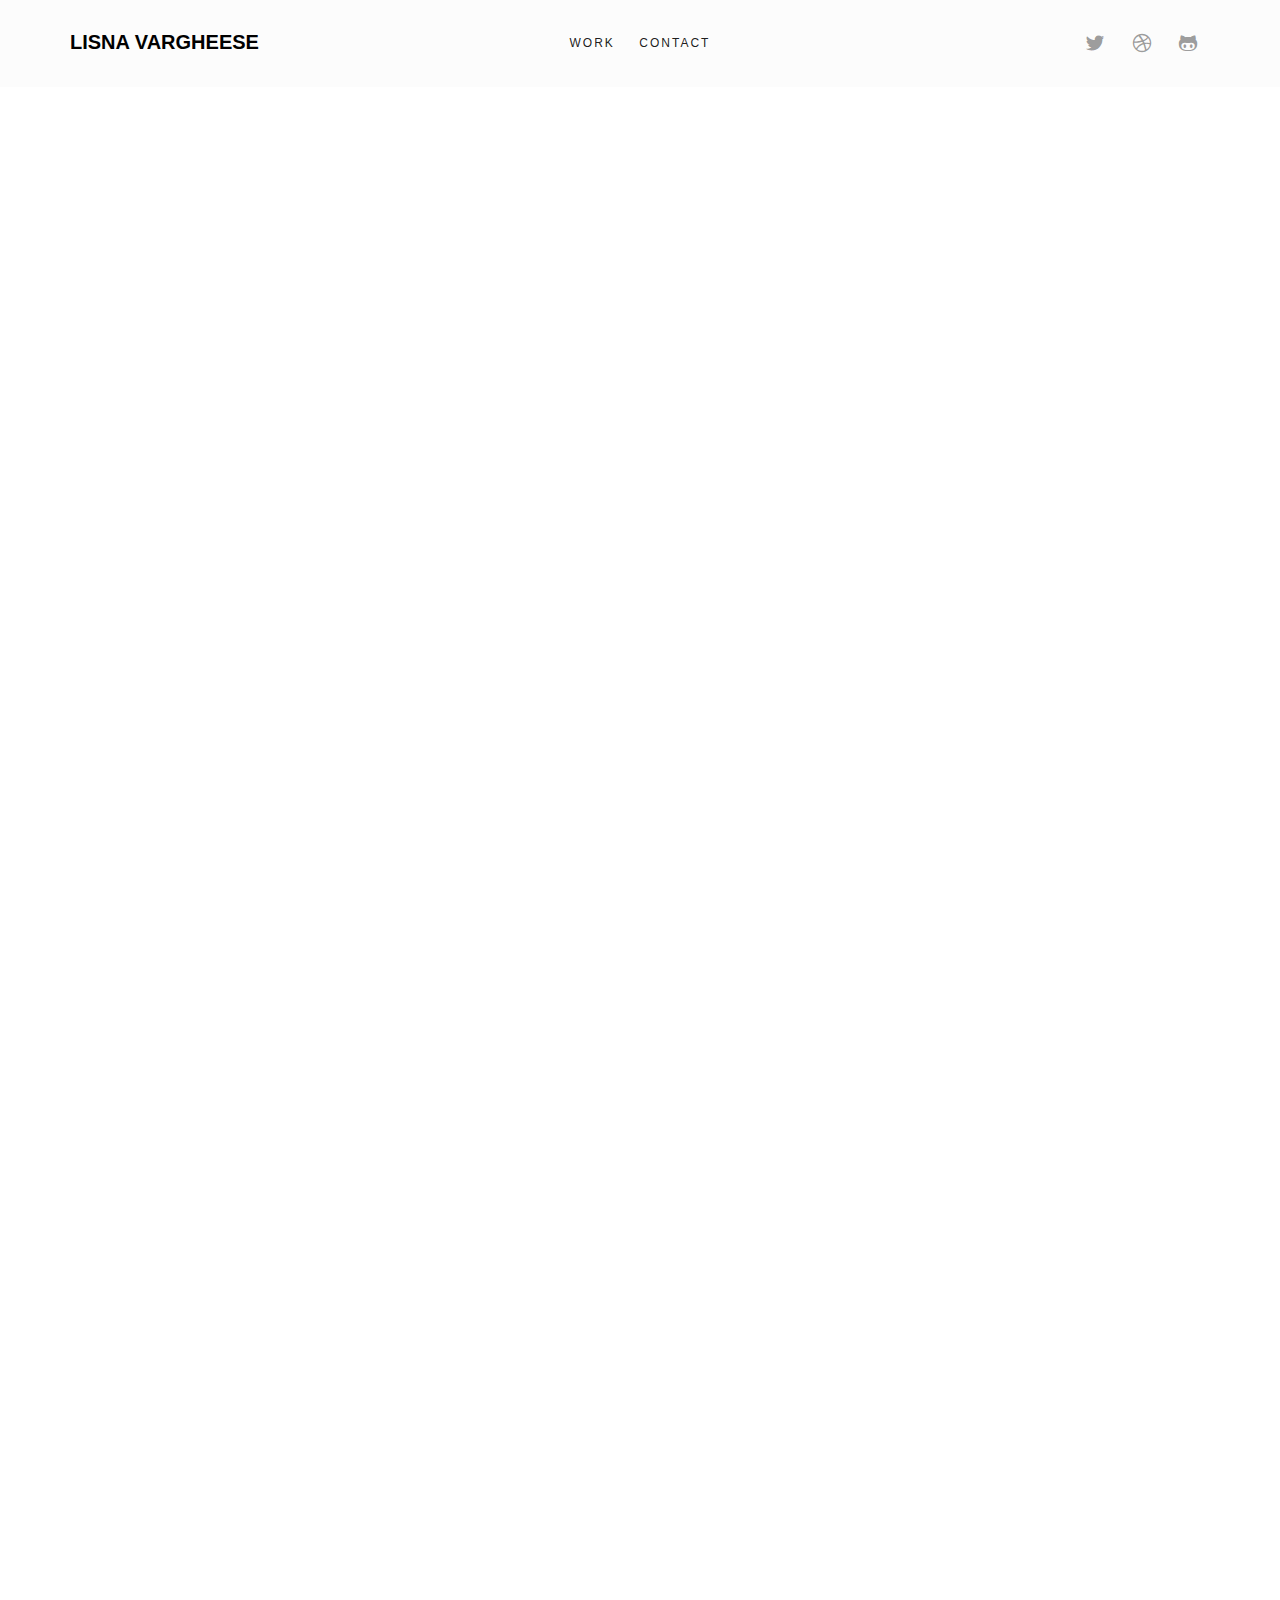
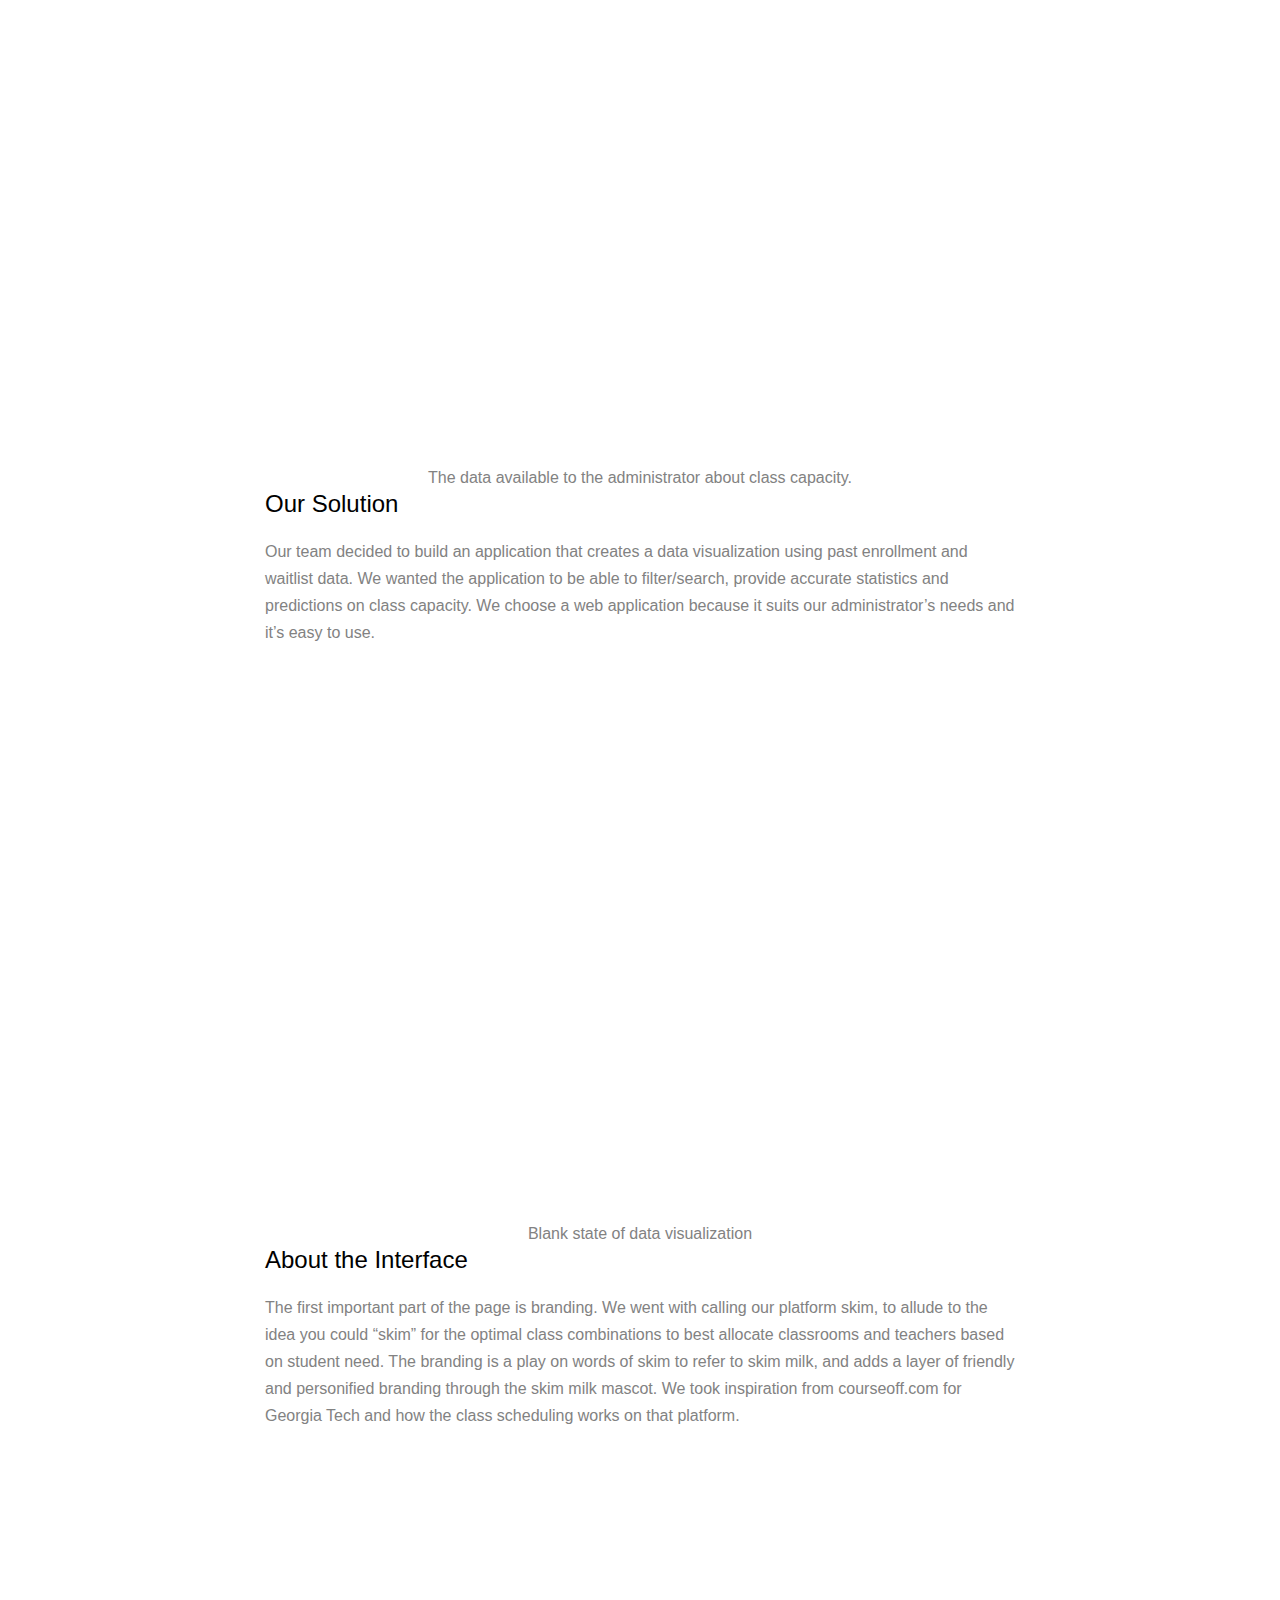
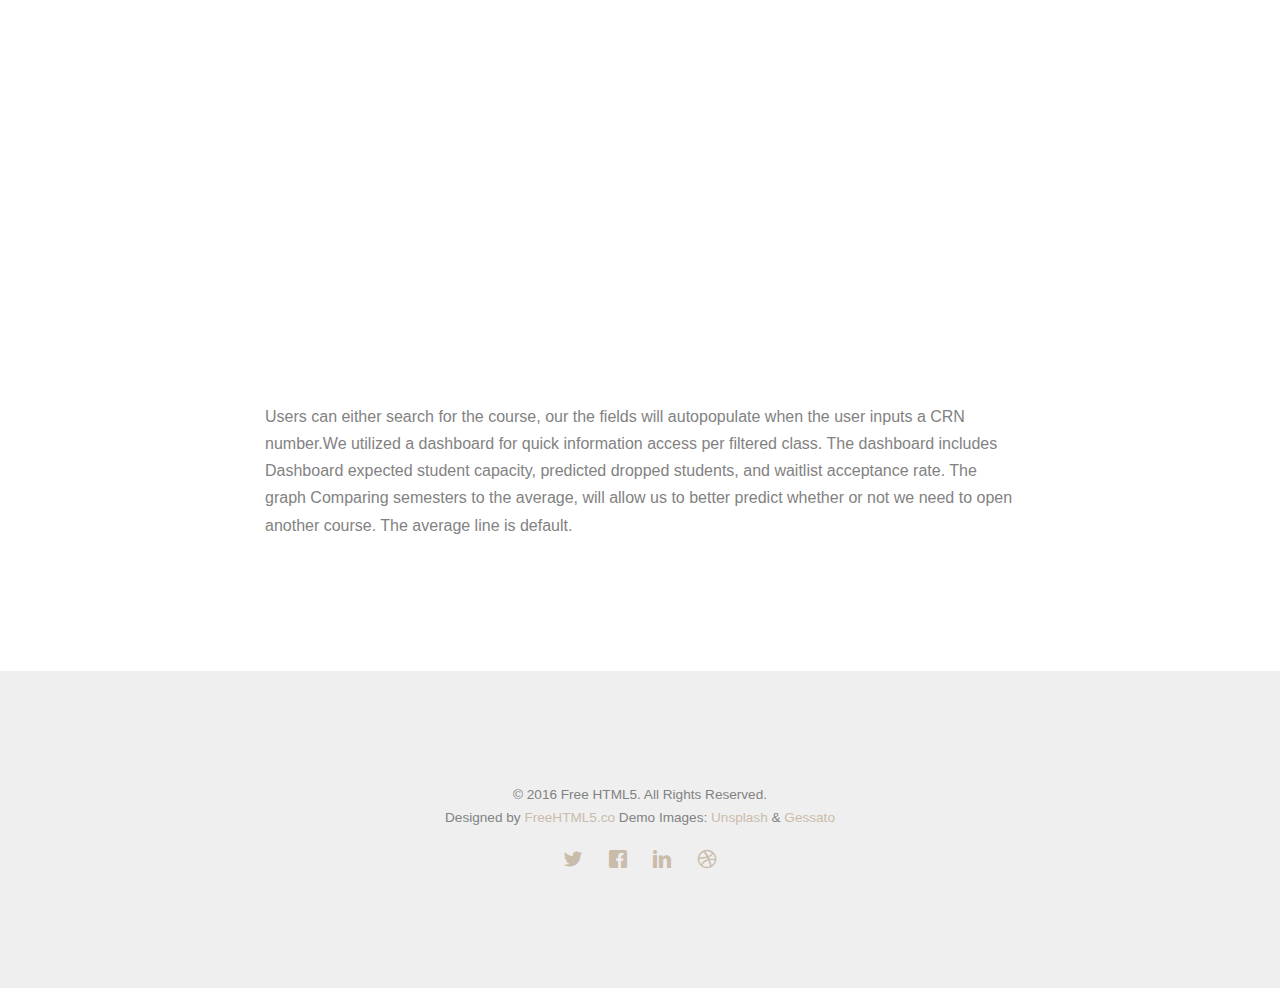
<file: portfolio_detail.html>
<!DOCTYPE HTML>
<html>
	<head>
	<meta charset="utf-8">
	<meta http-equiv="X-UA-Compatible" content="IE=edge">
	<title>Lisna Vargheese</title>
	<meta name="viewport" content="width=device-width, initial-scale=1">
	<meta name="description" content="Free HTML5 Website Template by FreeHTML5.co" />
	<meta name="keywords" content="free website templates, free html5, free template, free bootstrap, free website template, html5, css3, mobile first, responsive" />
	<meta name="author" content="FreeHTML5.co" />

	<!--
	//////////////////////////////////////////////////////

	FREE HTML5 TEMPLATE
	DESIGNED & DEVELOPED by FreeHTML5.co

	Website: 		http://freehtml5.co/
	Email: 			info@freehtml5.co
	Twitter: 		http://twitter.com/fh5co
	Facebook: 		https://www.facebook.com/fh5co

	//////////////////////////////////////////////////////
	 -->

  	<!-- Facebook and Twitter integration -->
	<meta property="og:title" content=""/>
	<meta property="og:image" content=""/>
	<meta property="og:url" content=""/>
	<meta property="og:site_name" content=""/>
	<meta property="og:description" content=""/>
	<meta name="twitter:title" content="" />
	<meta name="twitter:image" content="" />
	<meta name="twitter:url" content="" />
	<meta name="twitter:card" content="" />

	<!-- <link href="https://fonts.googleapis.com/css?family=Montserrat:400,700" rel="stylesheet"> -->
	<!-- <link href="https://fonts.googleapis.com/css?family=Playfair+Display:400,400i" rel="stylesheet"> -->

	<!-- Animate.css -->
	<link rel="stylesheet" href="css/animate.css">
	<!-- Icomoon Icon Fonts-->
	<link rel="stylesheet" href="css/icomoon.css">
	<!-- Bootstrap  -->
	<link rel="stylesheet" href="css/bootstrap.css">

	<!-- Theme style  -->
	<link rel="stylesheet" href="css/style.css">

	<!-- Modernizr JS -->
	<script src="js/modernizr-2.6.2.min.js"></script>
	<!-- FOR IE9 below -->
	<!--[if lt IE 9]>
	<script src="js/respond.min.js"></script>
	<![endif]-->

	</head>
	<body>

	<div class="fh5co-loader"></div>

	<div id="page">
	<nav class="fh5co-nav" role="navigation">
		<div class="container">
			<div class="fh5co-top-logo">
				<div id="fh5co-logo"><a href="index.html">Lisna Vargheese</a></div>
			</div>
			<div class="fh5co-top-menu menu-1 text-center">
				<ul>
					<li><a href="index.html">Work</a></li>
					</li>
					<li><a href="contact.html">Contact</a></li>
				</ul>
			</div>
			<div class="fh5co-top-social menu-1 text-right">
				<ul class="fh5co-social">
					<li><a href="#"><i class="icon-twitter"></i></a></li>
					<li><a href="#"><i class="icon-dribbble"></i></a></li>
					<li><a href="#"><i class="icon-github"></i></a></li>
				</ul>
			</div>
		</div>
	</nav>

	<div id="fh5co-author">
		<div class="container">
			<div class="row top-line animate-box">
				<div class="col-md-6 col-md-offset-3 col-md-push-2 text-left fh5co-heading">
					<h2>Junior Design Project</h2>
					<p>Junior Design is a two semester class at Georgia Tech. This class requires a team of 5 people, constant communication with a client, deliverables and each member has a role to fulfill. </p>

					<div class="role">
						<h3>Role</h3>
						<ul>
							<li>Front-end Design</li>
							<li>Branding</li>
							<li>Data Gathering</li>
						</ul>
					</div>
				</div>
			</div>
			<div class="row">
				<div class="col-md-8 col-md-offset-2">
					<p class="animate-box"><img src="images/juinorDesignImg/FilledGraph.png" class="img-responsive" alt="Free HTML5 Template by FreeHTML5.co"></p>
					<div class="testimony animate-box">
							<h3>Problem</h3>

							<p> Our team project included working with the University of Alabama and their administrators office. We specifically evaluated the class enrollment at UAB. Students would sign up for a course in the beginning of the semester and then drop the class later in the semester. Because of the fluctuation in class size, administrators would often open up or close class sections unnecessarily. Even though all the data is available, the results are hard to evaluate and base decisions on. This lack of predictive analytics leads to inefficient use of administrators time and classroom utilization.</p>
					</div>
						<p class="animate-box"><img src="images/juinorDesignImg/ClassData.png" class="img-responsive" alt="Free HTML5 Template by FreeHTML5.co"></p>
						<caption><center>The data available to the administrator about class capacity.</center></caption>
						<h3>Our Solution</h3>
					<p>	Our team decided to build an application that creates a data visualization using past enrollment and waitlist data. We wanted the application to be able to filter/search, provide accurate statistics and predictions on class capacity. We choose a web application because it suits our administrator’s needs and it’s easy to use.</p>
					<p class="animate-box"><img src="images/juinorDesignImg/blankgraph.png" class="img-responsive" alt="Free HTML5 Template by FreeHTML5.co"></p>
					<caption><center>Blank state of data visualization</center></caption>
						 <h3>About the Interface</h3>
					<p>The first important part of the page is branding. We went with calling our platform skim, to allude to the idea you could “skim” for the optimal class combinations to best allocate classrooms and teachers based on student need. The branding is a play on words of skim to refer to skim milk, and adds a layer of friendly and personified branding through the skim milk mascot. We took inspiration from courseoff.com for Georgia Tech and how the class scheduling works on that platform.</p>
					<p class="animate-box"><img src="images/juinorDesignImg/FilledGraph.png" class="img-responsive" alt="Free HTML5 Template by FreeHTML5.co"></p>
					<p>Users can either search for the course, our the fields will autopopulate when the user inputs a CRN number.We utilized a dashboard for quick information access per filtered class. The dashboard includes Dashboard expected student capacity, predicted dropped students, and waitlist acceptance rate. The graph Comparing semesters to the average, will allow us to better predict whether or not we need to open another course. The average line is default.</p>


				</div>
			</div>
		</div>
	</div>

	<footer id="fh5co-footer" role="contentinfo">
		<div class="container">
			<div class="row copyright">
				<div class="col-md-12 text-center">
					<p>
						<small class="block">&copy; 2016 Free HTML5. All Rights Reserved.</small>
						<small class="block">Designed by <a href="http://freehtml5.co/" target="_blank">FreeHTML5.co</a> Demo Images: <a href="http://unsplash.co/" target="_blank">Unsplash</a> &amp; <a href="http://blog.gessato.com/" target="_blank">Gessato</a></small>
					</p>

					<ul class="fh5co-social-icons">
						<li><a href="#"><i class="icon-twitter"></i></a></li>
						<li><a href="#"><i class="icon-facebook"></i></a></li>
						<li><a href="#"><i class="icon-linkedin"></i></a></li>
						<li><a href="#"><i class="icon-dribbble"></i></a></li>
					</ul>

				</div>
			</div>

		</div>
	</footer>
	</div>

	<div class="gototop js-top">
		<a href="#" class="js-gotop"><i class="icon-arrow-up"></i></a>
	</div>

	<!-- jQuery -->
	<script src="js/jquery.min.js"></script>
	<!-- jQuery Easing -->
	<script src="js/jquery.easing.1.3.js"></script>
	<!-- Bootstrap -->
	<script src="js/bootstrap.min.js"></script>
	<!-- Waypoints -->
	<script src="js/jquery.waypoints.min.js"></script>
	<!-- Main -->
	<script src="js/main.js"></script>

	</body>
</html>
</file>
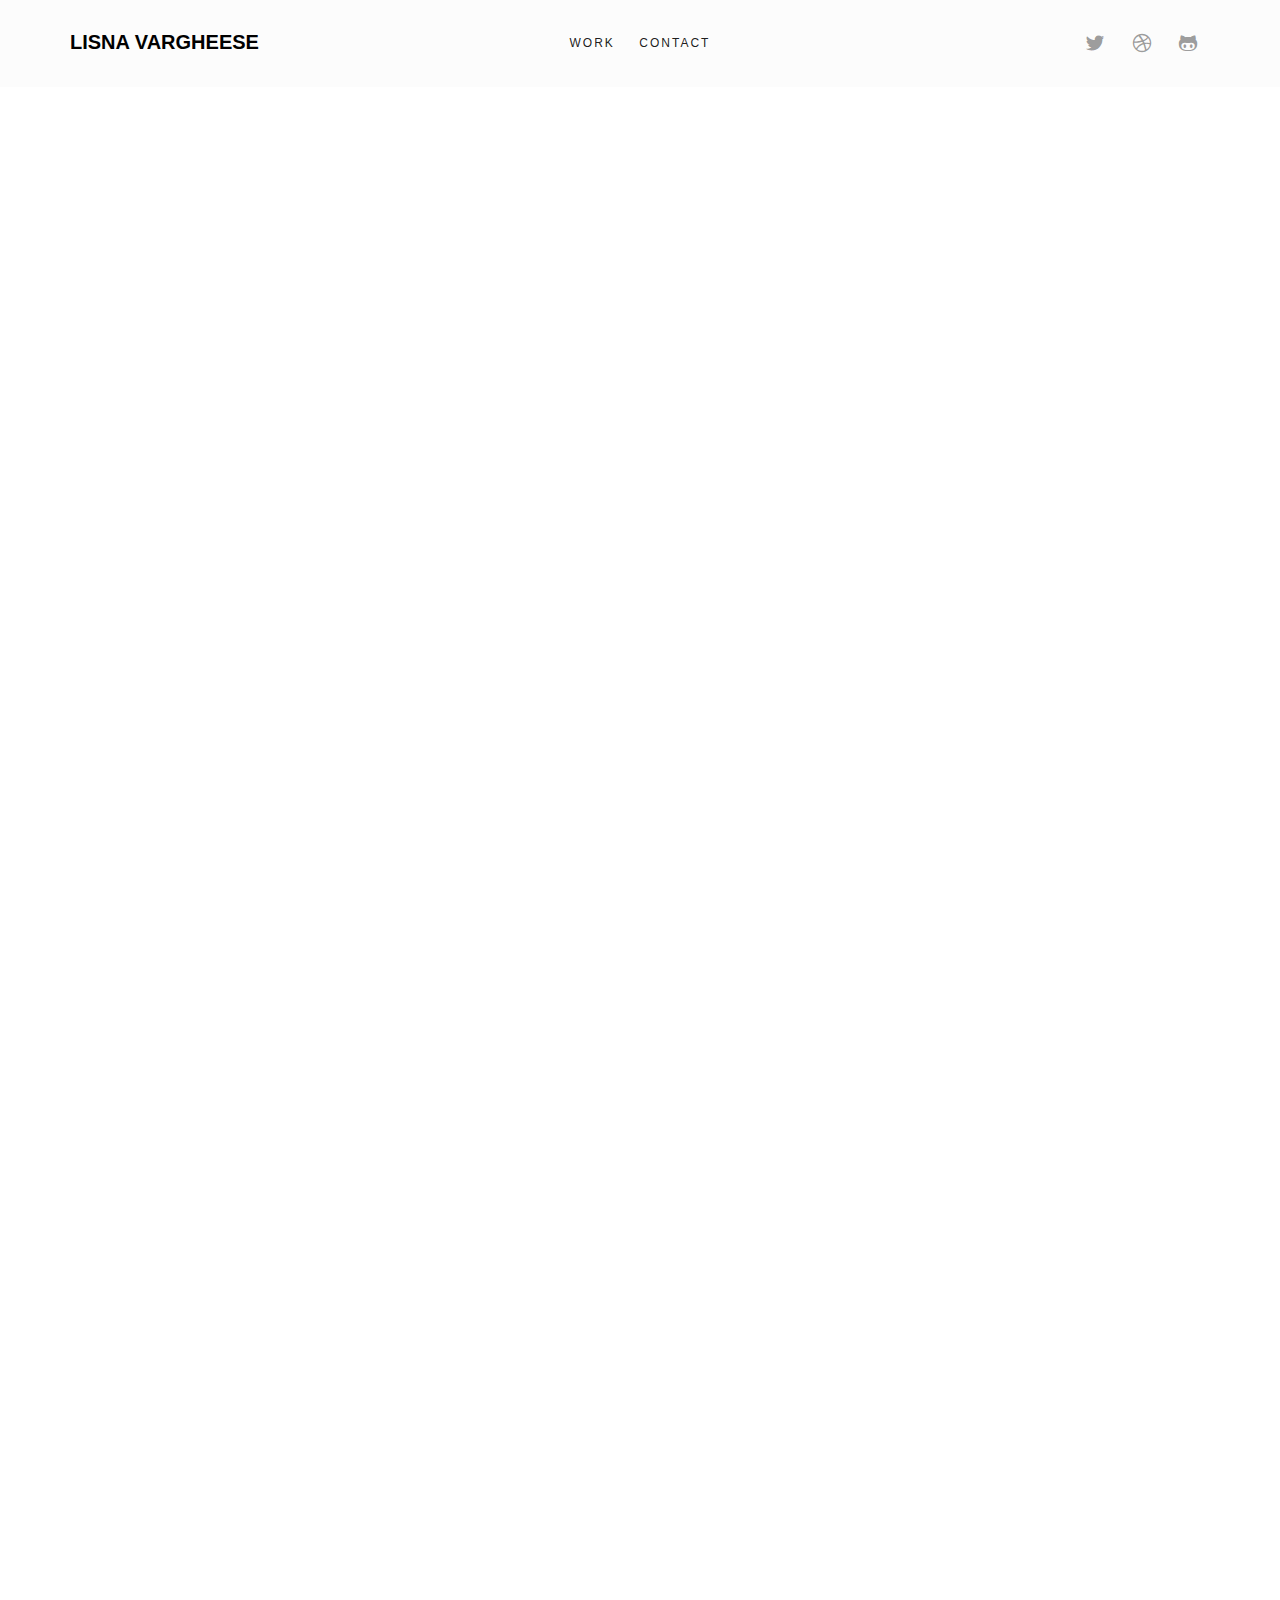
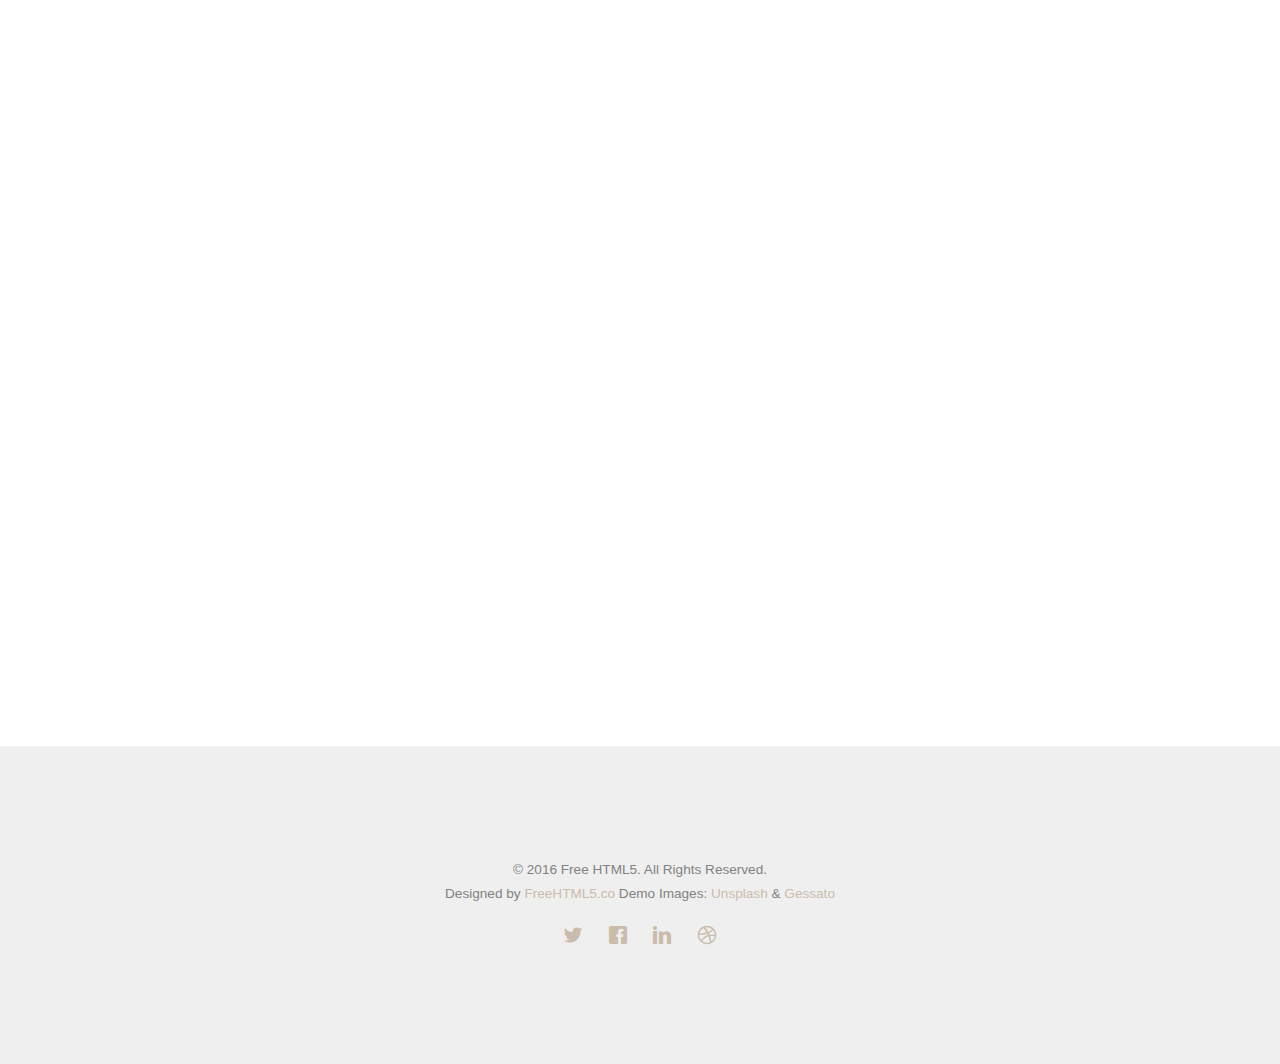
<file: sleepover_detail.html>
<!DOCTYPE HTML>
<html>
	<head>
	<meta charset="utf-8">
	<meta http-equiv="X-UA-Compatible" content="IE=edge">
	<title>Lisna Vargheese</title>
	<meta name="viewport" content="width=device-width, initial-scale=1">
	<meta name="description" content="Free HTML5 Website Template by FreeHTML5.co" />
	<meta name="keywords" content="free website templates, free html5, free template, free bootstrap, free website template, html5, css3, mobile first, responsive" />
	<meta name="author" content="FreeHTML5.co" />

	<!--
	//////////////////////////////////////////////////////

	FREE HTML5 TEMPLATE
	DESIGNED & DEVELOPED by FreeHTML5.co

	Website: 		http://freehtml5.co/
	Email: 			info@freehtml5.co
	Twitter: 		http://twitter.com/fh5co
	Facebook: 		https://www.facebook.com/fh5co

	//////////////////////////////////////////////////////
	 -->

  	<!-- Facebook and Twitter integration -->
	<meta property="og:title" content=""/>
	<meta property="og:image" content=""/>
	<meta property="og:url" content=""/>
	<meta property="og:site_name" content=""/>
	<meta property="og:description" content=""/>
	<meta name="twitter:title" content="" />
	<meta name="twitter:image" content="" />
	<meta name="twitter:url" content="" />
	<meta name="twitter:card" content="" />

	<!-- <link href="https://fonts.googleapis.com/css?family=Montserrat:400,700" rel="stylesheet"> -->
	<!-- <link href="https://fonts.googleapis.com/css?family=Playfair+Display:400,400i" rel="stylesheet"> -->

	<!-- Animate.css -->
	<link rel="stylesheet" href="css/animate.css">
	<!-- Icomoon Icon Fonts-->
	<link rel="stylesheet" href="css/icomoon.css">
	<!-- Bootstrap  -->
	<link rel="stylesheet" href="css/bootstrap.css">

	<!-- Theme style  -->
	<link rel="stylesheet" href="css/style.css">

	<!-- Modernizr JS -->
	<script src="js/modernizr-2.6.2.min.js"></script>
	<!-- FOR IE9 below -->
	<!--[if lt IE 9]>
	<script src="js/respond.min.js"></script>
	<![endif]-->

	</head>
	<body>

	<div class="fh5co-loader"></div>

	<div id="page">
	<nav class="fh5co-nav" role="navigation">
		<div class="container">
			<div class="fh5co-top-logo">
				<div id="fh5co-logo"><a href="index.html">Lisna Vargheese</a></div>
			</div>
			<div class="fh5co-top-menu menu-1 text-center">
				<ul>
					<li><a href="index.html">Work</a></li>
					</li>
					<li><a href="contact.html">Contact</a></li>
				</ul>
			</div>
			<div class="fh5co-top-social menu-1 text-right">
				<ul class="fh5co-social">
					<li><a href="#"><i class="icon-twitter"></i></a></li>
					<li><a href="#"><i class="icon-dribbble"></i></a></li>
					<li><a href="#"><i class="icon-github"></i></a></li>
				</ul>
			</div>
		</div>
	</nav>

	<div id="fh5co-author">
		<div class="container">
			<div class="row top-line animate-box">
				<div class="col-md-6 col-md-offset-3 col-md-push-2 text-left fh5co-heading">
					<h2>Sleepover</h2>
					<p>The Sleepover app is a design made for a dare based game. My friend and I organized a pilot idea and pilot game to put together whether this type of app could be a powerful tool in already fun game. </p>

				</div>
			</div>
			<div class="row">
				<div class="col-md-8 col-md-offset-2">
					<div class="testimony animate-box">
							<h3>Game Concept</h3>
							<p> The inspiration for this app came from a (horrible) movie I saw. The premise of the movie revolved around the completion of a game. In the movie, two teams have to complete a list of dares before midnight. This app is based on that idea with a couple more features. </p>
					<br>
						<h3>Features</h3>
					<p>	Based on the rules of the game, the features of the app are meant to extend this consciousness. Within the app, the user has the opportunity to join a team based on an access code. Afterwards they create the team, check off their dares and send pictures all the while being timed and checking the progress of other teams. </p>
					<br>
						 <h3>About the Interface</h3>
					<p>Happy Path</p>

					<p class="animate-box"><img src="images/Sleepover/happypathSleepover.png" class="img-responsive"></p>

					<!-- <div id="myModal" class="modal">
						<span class="close">&times;</span>
						<img class="modal-content" id="img01">
						<div id="caption"></div>
					</div> -->
					<br>
					<p>This application has 5 tabs: checklist, notifications, home, team profile and settings.
					 I created these specific tabs because I figured the user would want easy access to settings, information on the team profile page and the checklist. I gave notifications a tab because most apps have a notifications tabs separate, so I included in that way to make the user familiar. I lastly included the home tab so users could compare themselves against the competition.</p>
					<p class="animate-box"><img src="images/Sleepover/TabScreens.png" id="myImg" class="img-responsive"></p>

					<!-- <div id="myModal" class="modal">
					  <span class="close">&times;</span>
					  <img class="modal-content" id="img01">
					  <div id="caption"></div>
					</div> -->
</div>
				</div>
			</div>
		</div>
	</div>

	<footer id="fh5co-footer" role="contentinfo">
		<div class="container">
			<div class="row copyright">
				<div class="col-md-12 text-center">
					<p>
						<small class="block">&copy; 2016 Free HTML5. All Rights Reserved.</small>
						<small class="block">Designed by <a href="http://freehtml5.co/" target="_blank">FreeHTML5.co</a> Demo Images: <a href="http://unsplash.co/" target="_blank">Unsplash</a> &amp; <a href="http://blog.gessato.com/" target="_blank">Gessato</a></small>
					</p>

					<ul class="fh5co-social-icons">
						<li><a href="#"><i class="icon-twitter"></i></a></li>
						<li><a href="#"><i class="icon-facebook"></i></a></li>
						<li><a href="#"><i class="icon-linkedin"></i></a></li>
						<li><a href="#"><i class="icon-dribbble"></i></a></li>
					</ul>

				</div>
			</div>

		</div>
	</footer>
	</div>

	<div class="gototop js-top">
		<a href="#" class="js-gotop"><i class="icon-arrow-up"></i></a>
	</div>

	<!-- jQuery -->
	<script src="js/jquery.min.js"></script>
	<!-- jQuery Easing -->
	<script src="js/jquery.easing.1.3.js"></script>
	<!-- Bootstrap -->
	<script src="js/bootstrap.min.js"></script>
	<!-- Waypoints -->
	<script src="js/jquery.waypoints.min.js"></script>
	<!-- Main -->
	<script src="js/main.js"></script>

	</body>
</html>
</file>
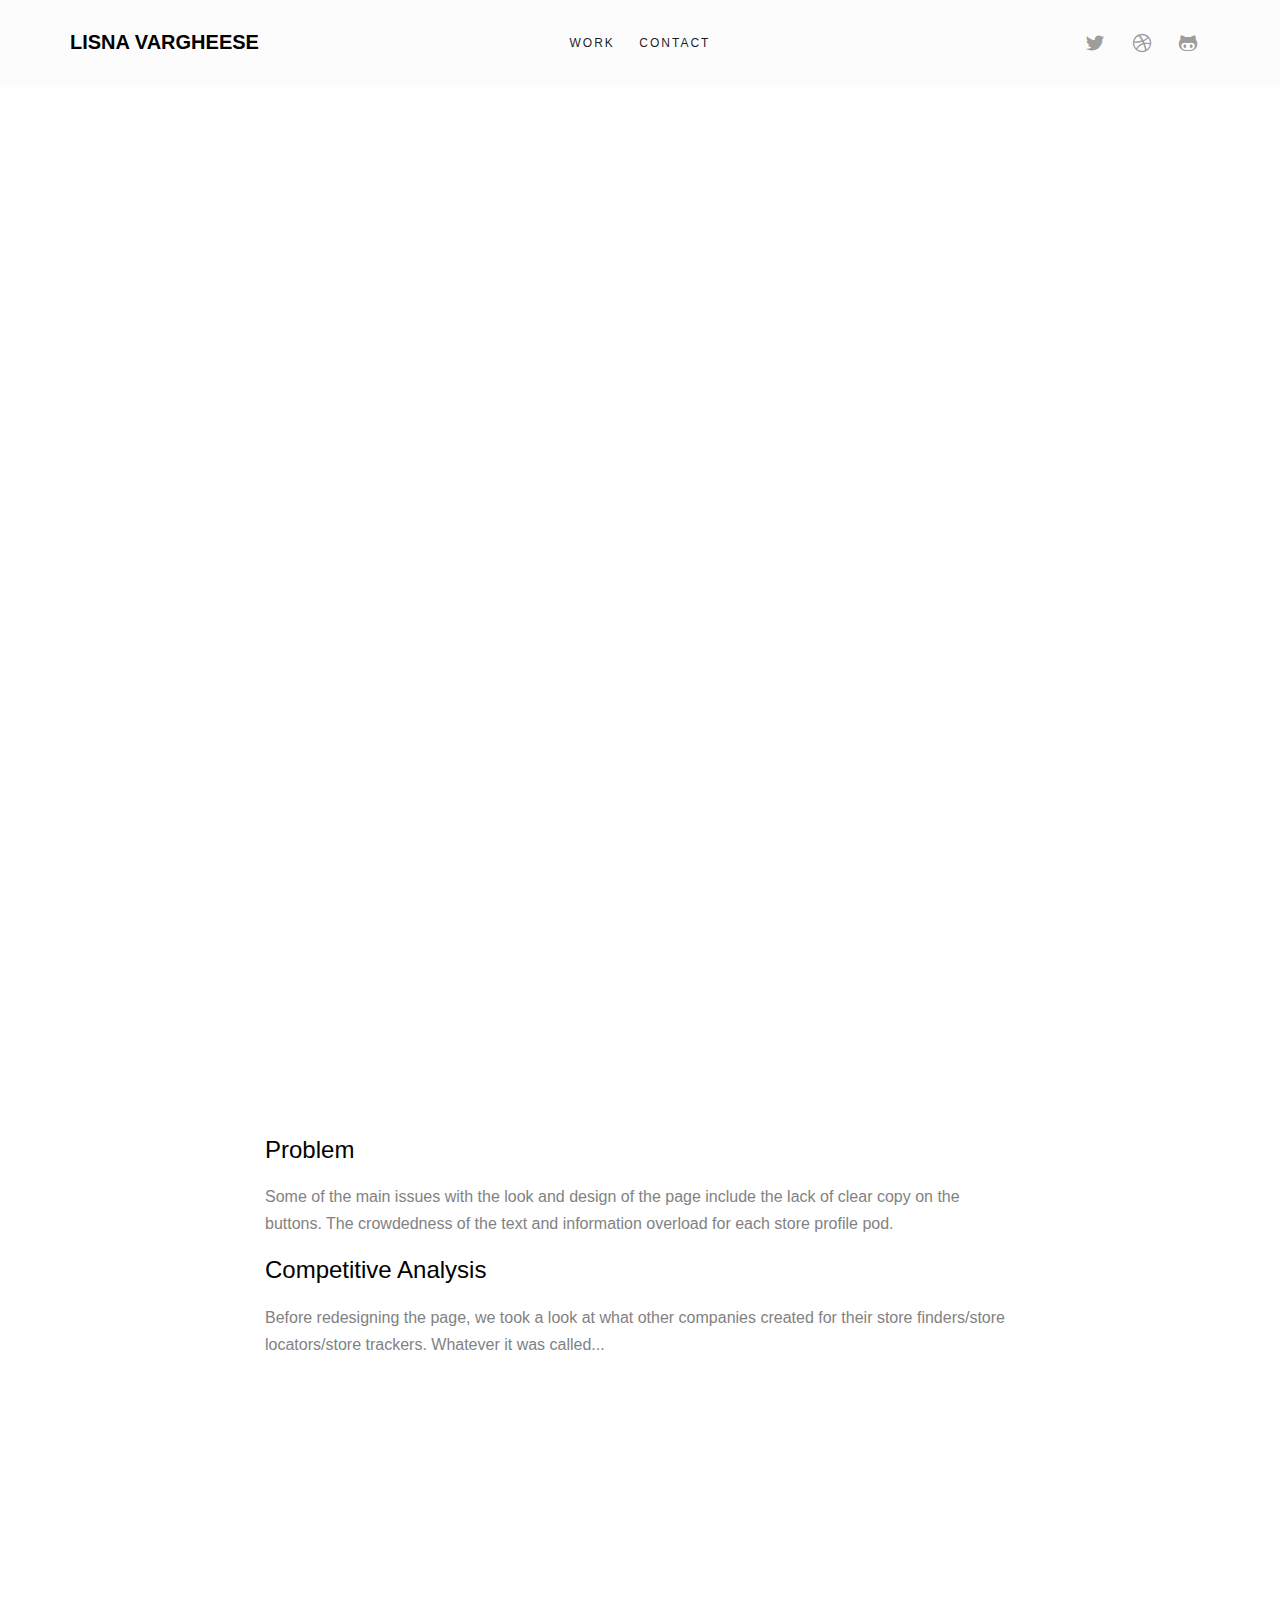
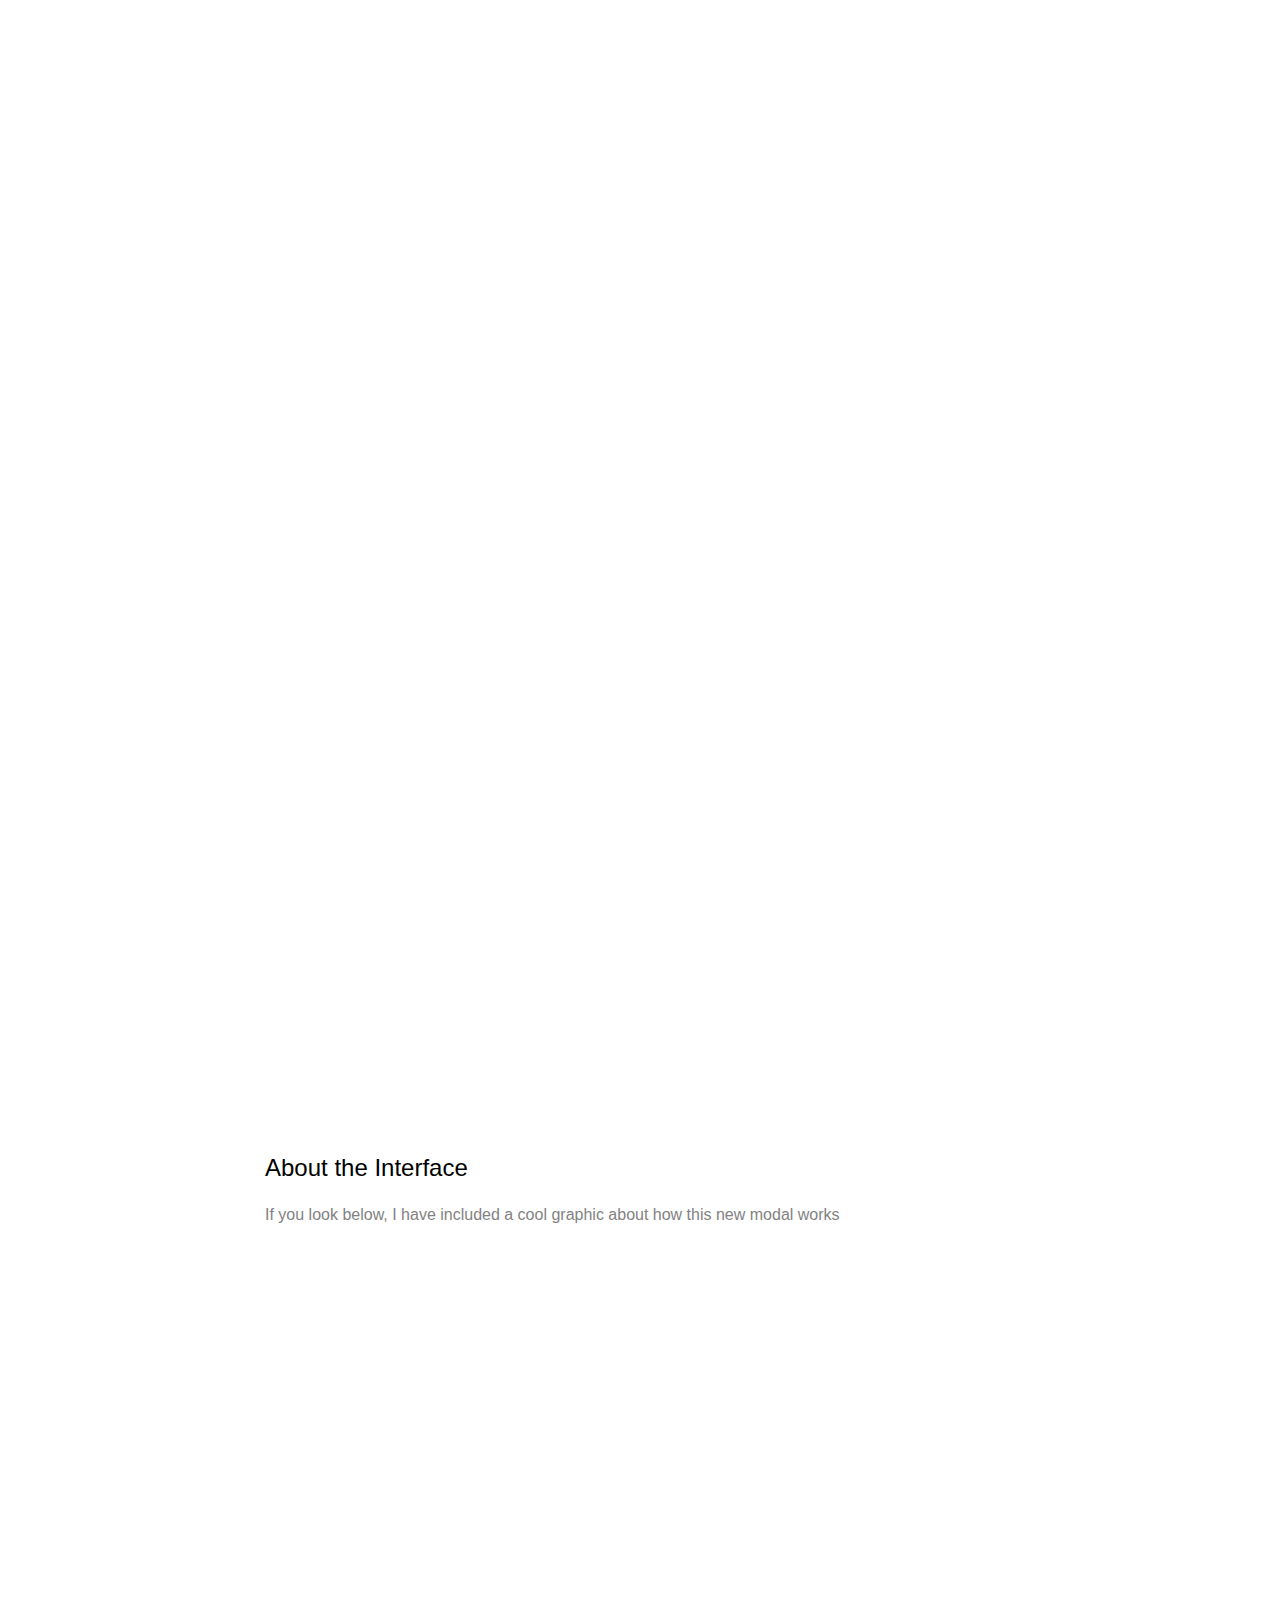
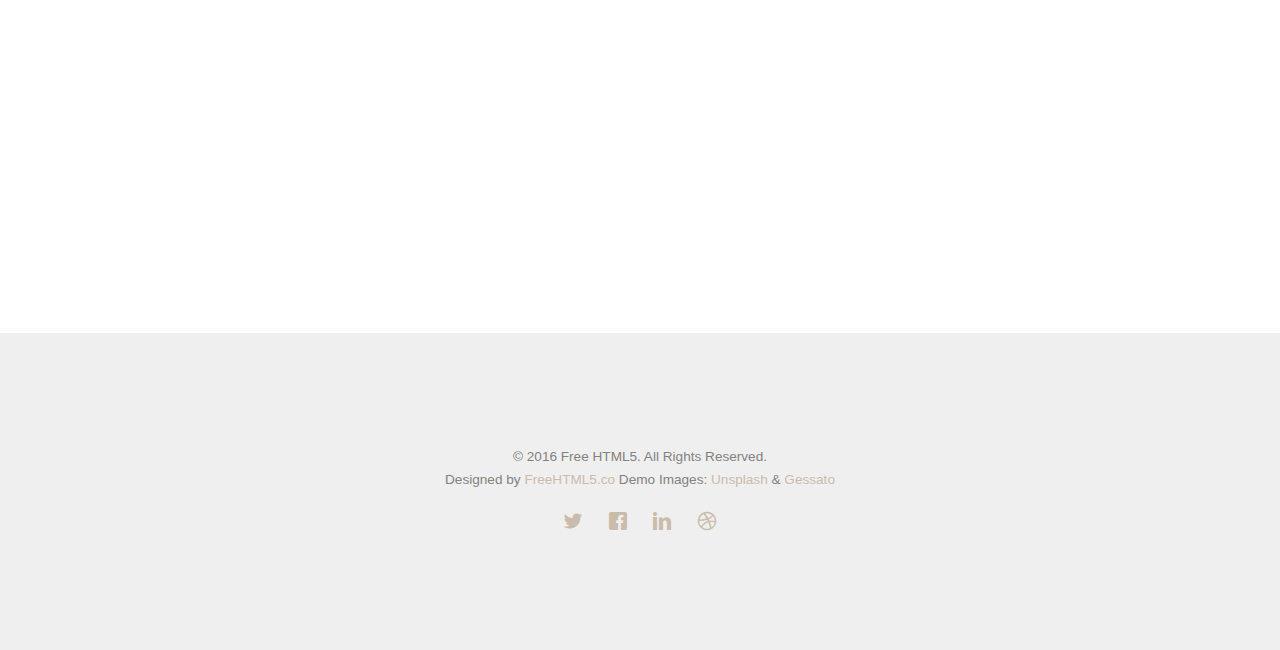
<file: storefinder_details.html>
<!DOCTYPE HTML>
<html>
	<head>
	<meta charset="utf-8">
	<meta http-equiv="X-UA-Compatible" content="IE=edge">
	<title>Lisna Vargheese</title>
	<meta name="viewport" content="width=device-width, initial-scale=1">
	<meta name="description" content="Free HTML5 Website Template by FreeHTML5.co" />
	<meta name="keywords" content="free website templates, free html5, free template, free bootstrap, free website template, html5, css3, mobile first, responsive" />
	<meta name="author" content="FreeHTML5.co" />

	<!--
	//////////////////////////////////////////////////////

	FREE HTML5 TEMPLATE
	DESIGNED & DEVELOPED by FreeHTML5.co

	Website: 		http://freehtml5.co/
	Email: 			info@freehtml5.co
	Twitter: 		http://twitter.com/fh5co
	Facebook: 		https://www.facebook.com/fh5co

	//////////////////////////////////////////////////////
	 -->

  	<!-- Facebook and Twitter integration -->
	<meta property="og:title" content=""/>
	<meta property="og:image" content=""/>
	<meta property="og:url" content=""/>
	<meta property="og:site_name" content=""/>
	<meta property="og:description" content=""/>
	<meta name="twitter:title" content="" />
	<meta name="twitter:image" content="" />
	<meta name="twitter:url" content="" />
	<meta name="twitter:card" content="" />

	<!-- <link href="https://fonts.googleapis.com/css?family=Montserrat:400,700" rel="stylesheet"> -->
	<!-- <link href="https://fonts.googleapis.com/css?family=Playfair+Display:400,400i" rel="stylesheet"> -->

	<!-- Animate.css -->
	<link rel="stylesheet" href="css/animate.css">
	<!-- Icomoon Icon Fonts-->
	<link rel="stylesheet" href="css/icomoon.css">
	<!-- Bootstrap  -->
	<link rel="stylesheet" href="css/bootstrap.css">

	<!-- Theme style  -->
	<link rel="stylesheet" href="css/style.css">

	<!-- Modernizr JS -->
	<script src="js/modernizr-2.6.2.min.js"></script>
	<!-- FOR IE9 below -->
	<!--[if lt IE 9]>
	<script src="js/respond.min.js"></script>
	<![endif]-->

	</head>
	<body>

	<div class="fh5co-loader"></div>

	<div id="page">
	<nav class="fh5co-nav" role="navigation">
		<div class="container">
			<div class="fh5co-top-logo">
				<div id="fh5co-logo"><a href="index.html">Lisna Vargheese</a></div>
			</div>
			<div class="fh5co-top-menu menu-1 text-center">
				<ul>
					<li><a href="index.html">Work</a></li>
					</li>
					<li><a href="contact.html">Contact</a></li>
				</ul>
			</div>
			<div class="fh5co-top-social menu-1 text-right">
				<ul class="fh5co-social">
					<li><a href="#"><i class="icon-twitter"></i></a></li>
					<li><a href="#"><i class="icon-dribbble"></i></a></li>
					<li><a href="#"><i class="icon-github"></i></a></li>
				</ul>
			</div>
		</div>
	</nav>

	<div id="fh5co-author">
		<div class="container">
			<div class="row top-line animate-box">
				<div class="col-md-6 col-md-offset-3 col-md-push-2 text-left fh5co-heading">
					<h2>NAPA Store Finder Redesign</h2>
          <p>During my 2018 internship, I worked with a team to redesign the Store Finder Page of napaonline.com.

				</div>
			</div>
			<div class="row">
				<div class="col-md-8 col-md-offset-2">
					<div class="testimony animate-box">
							<h3>Introduction to Project</h3>
              <p>My project for the summer was to experiment and create the redesign for napaonline.com   store finder page. Below I have included what the page currently looks like.
</p>
            </div>
						<p class="animate-box"><img src="images/StoreFinder/modalscreenshot.png" class="img-responsive" alt="Free HTML5 Template by FreeHTML5.co"></p>
						<h3>Problem</h3>
            <p>Some of the main issues with the look and design of the page include the lack of clear copy on the buttons. The crowdedness of the text and information overload for each store profile pod.
						</p>
						 <h3>Competitive Analysis</h3>
             <p>Before redesigning the page, we took a look at what other companies created for their store finders/store locators/store trackers. Whatever it was called...</p>
           <p class="animate-box"><img src="images/StoreFinder/ca1.png" class="img-responsive" alt="Free HTML5 Template by FreeHTML5.co"></p>
					 <p class="animate-box"><img src="images/StoreFinder/ca2.png" class="img-responsive" alt="Free HTML5 Template by FreeHTML5.co"></p>
					 <p class="animate-box"><img src="images/StoreFinder/ca3.png" class="img-responsive" alt="Free HTML5 Template by FreeHTML5.co"></p>

           <h3>About the Interface</h3>
					 <p> If you look below, I have included a cool graphic about how this new modal works</p>
           <p class="animate-box"><img src="images/StoreFinder/AnnotationPage.png" style="width: 120%; height: 120%"  class="img-responsive" alt="Free HTML5 Template by FreeHTML5.co"></p>

				</div>
			</div>
		</div>
	</div>


	<footer id="fh5co-footer" role="contentinfo">
		<div class="container">
			<div class="row copyright">
				<div class="col-md-12 text-center">
					<p>
						<small class="block">&copy; 2016 Free HTML5. All Rights Reserved.</small>
						<small class="block">Designed by <a href="http://freehtml5.co/" target="_blank">FreeHTML5.co</a> Demo Images: <a href="http://unsplash.co/" target="_blank">Unsplash</a> &amp; <a href="http://blog.gessato.com/" target="_blank">Gessato</a></small>
					</p>

					<ul class="fh5co-social-icons">
						<li><a href="#"><i class="icon-twitter"></i></a></li>
						<li><a href="#"><i class="icon-facebook"></i></a></li>
						<li><a href="#"><i class="icon-linkedin"></i></a></li>
						<li><a href="#"><i class="icon-dribbble"></i></a></li>
					</ul>

				</div>
			</div>

		</div>
	</footer>
	</div>

	<div class="gototop js-top">
		<a href="#" class="js-gotop"><i class="icon-arrow-up"></i></a>
	</div>

	<!-- jQuery -->
	<script src="js/jquery.min.js"></script>
	<!-- jQuery Easing -->
	<script src="js/jquery.easing.1.3.js"></script>
	<!-- Bootstrap -->
	<script src="js/bootstrap.min.js"></script>
	<!-- Waypoints -->
	<script src="js/jquery.waypoints.min.js"></script>
	<!-- Main -->
	<script src="js/main.js"></script>

	</body>
</html>
</file>
<file: css/icomoon.css>
@font-face {
  font-family: 'icomoon';
  src:  url('../fonts/icomoon/icomoon.eot?6iuir');
  src:  url('../fonts/icomoon/icomoon.eot?6iuir#iefix') format('embedded-opentype'),
    url('../fonts/icomoon/icomoon.ttf?6iuir') format('truetype'),
    url('../fonts/icomoon/icomoon.woff?6iuir') format('woff'),
    url('../fonts/icomoon/icomoon.svg?6iuir#icomoon') format('svg');
  font-weight: normal;
  font-style: normal;
}

[class^="icon-"], [class*=" icon-"] {
  /* use !important to prevent issues with browser extensions that change fonts */
  font-family: 'icomoon' !important;
  speak: none;
  font-style: normal;
  font-weight: normal;
  font-variant: normal;
  text-transform: none;
  line-height: 1;

  /* Better Font Rendering =========== */
  -webkit-font-smoothing: antialiased;
  -moz-osx-font-smoothing: grayscale;
}

.icon-eye:before {
  content: "\e000";
}
.icon-paper-clip:before {
  content: "\e001";
}
.icon-mail:before {
  content: "\e002";
}
.icon-toggle:before {
  content: "\e003";
}
.icon-layout:before {
  content: "\e004";
}
.icon-link:before {
  content: "\e005";
}
.icon-bell:before {
  content: "\e006";
}
.icon-lock:before {
  content: "\e007";
}
.icon-unlock:before {
  content: "\e008";
}
.icon-ribbon:before {
  content: "\e009";
}
.icon-image:before {
  content: "\e010";
}
.icon-signal:before {
  content: "\e011";
}
.icon-target:before {
  content: "\e012";
}
.icon-clipboard:before {
  content: "\e013";
}
.icon-clock:before {
  content: "\e014";
}
.icon-watch:before {
  content: "\e015";
}
.icon-air-play:before {
  content: "\e016";
}
.icon-camera:before {
  content: "\e017";
}
.icon-video:before {
  content: "\e018";
}
.icon-disc:before {
  content: "\e019";
}
.icon-printer:before {
  content: "\e020";
}
.icon-monitor:before {
  content: "\e021";
}
.icon-server:before {
  content: "\e022";
}
.icon-cog:before {
  content: "\e023";
}
.icon-heart:before {
  content: "\e024";
}
.icon-paragraph:before {
  content: "\e025";
}
.icon-align-justify:before {
  content: "\e026";
}
.icon-align-left:before {
  content: "\e027";
}
.icon-align-center:before {
  content: "\e028";
}
.icon-align-right:before {
  content: "\e029";
}
.icon-book:before {
  content: "\e030";
}
.icon-layers:before {
  content: "\e031";
}
.icon-stack:before {
  content: "\e032";
}
.icon-stack-2:before {
  content: "\e033";
}
.icon-paper:before {
  content: "\e034";
}
.icon-paper-stack:before {
  content: "\e035";
}
.icon-search:before {
  content: "\e036";
}
.icon-zoom-in:before {
  content: "\e037";
}
.icon-zoom-out:before {
  content: "\e038";
}
.icon-reply:before {
  content: "\e039";
}
.icon-circle-plus:before {
  content: "\e040";
}
.icon-circle-minus:before {
  content: "\e041";
}
.icon-circle-check:before {
  content: "\e042";
}
.icon-circle-cross:before {
  content: "\e043";
}
.icon-square-plus:before {
  content: "\e044";
}
.icon-square-minus:before {
  content: "\e045";
}
.icon-square-check:before {
  content: "\e046";
}
.icon-square-cross:before {
  content: "\e047";
}
.icon-microphone:before {
  content: "\e048";
}
.icon-record:before {
  content: "\e049";
}
.icon-skip-back:before {
  content: "\e050";
}
.icon-rewind:before {
  content: "\e051";
}
.icon-play:before {
  content: "\e052";
}
.icon-pause:before {
  content: "\e053";
}
.icon-stop:before {
  content: "\e054";
}
.icon-fast-forward:before {
  content: "\e055";
}
.icon-skip-forward:before {
  content: "\e056";
}
.icon-shuffle:before {
  content: "\e057";
}
.icon-repeat:before {
  content: "\e058";
}
.icon-folder:before {
  content: "\e059";
}
.icon-umbrella:before {
  content: "\e060";
}
.icon-moon:before {
  content: "\e061";
}
.icon-thermometer:before {
  content: "\e062";
}
.icon-drop:before {
  content: "\e063";
}
.icon-sun:before {
  content: "\e064";
}
.icon-cloud:before {
  content: "\e065";
}
.icon-cloud-upload:before {
  content: "\e066";
}
.icon-cloud-download:before {
  content: "\e067";
}
.icon-upload:before {
  content: "\e068";
}
.icon-download:before {
  content: "\e069";
}
.icon-location:before {
  content: "\e070";
}
.icon-location-2:before {
  content: "\e071";
}
.icon-map:before {
  content: "\e072";
}
.icon-battery:before {
  content: "\e073";
}
.icon-head:before {
  content: "\e074";
}
.icon-briefcase:before {
  content: "\e075";
}
.icon-speech-bubble:before {
  content: "\e076";
}
.icon-anchor:before {
  content: "\e077";
}
.icon-globe:before {
  content: "\e078";
}
.icon-box:before {
  content: "\e079";
}
.icon-reload:before {
  content: "\e080";
}
.icon-share:before {
  content: "\e081";
}
.icon-marquee:before {
  content: "\e082";
}
.icon-marquee-plus:before {
  content: "\e083";
}
.icon-marquee-minus:before {
  content: "\e084";
}
.icon-tag:before {
  content: "\e085";
}
.icon-power:before {
  content: "\e086";
}
.icon-command:before {
  content: "\e087";
}
.icon-alt:before {
  content: "\e088";
}
.icon-esc:before {
  content: "\e089";
}
.icon-bar-graph:before {
  content: "\e090";
}
.icon-bar-graph-2:before {
  content: "\e091";
}
.icon-pie-graph:before {
  content: "\e092";
}
.icon-star:before {
  content: "\e093";
}
.icon-arrow-left:before {
  content: "\e094";
}
.icon-arrow-right:before {
  content: "\e095";
}
.icon-arrow-up:before {
  content: "\e096";
}
.icon-arrow-down:before {
  content: "\e097";
}
.icon-volume:before {
  content: "\e098";
}
.icon-mute:before {
  content: "\e099";
}
.icon-content-right:before {
  content: "\e100";
}
.icon-content-left:before {
  content: "\e101";
}
.icon-grid:before {
  content: "\e102";
}
.icon-grid-2:before {
  content: "\e103";
}
.icon-columns:before {
  content: "\e104";
}
.icon-loader:before {
  content: "\e105";
}
.icon-bag:before {
  content: "\e106";
}
.icon-ban:before {
  content: "\e107";
}
.icon-flag:before {
  content: "\e108";
}
.icon-trash:before {
  content: "\e109";
}
.icon-expand:before {
  content: "\e110";
}
.icon-contract:before {
  content: "\e111";
}
.icon-maximize:before {
  content: "\e112";
}
.icon-minimize:before {
  content: "\e113";
}
.icon-plus:before {
  content: "\e114";
}
.icon-minus:before {
  content: "\e115";
}
.icon-check:before {
  content: "\e116";
}
.icon-cross:before {
  content: "\e117";
}
.icon-move:before {
  content: "\e118";
}
.icon-delete:before {
  content: "\e119";
}
.icon-menu:before {
  content: "\e120";
}
.icon-archive:before {
  content: "\e121";
}
.icon-inbox:before {
  content: "\e122";
}
.icon-outbox:before {
  content: "\e123";
}
.icon-file:before {
  content: "\e124";
}
.icon-file-add:before {
  content: "\e125";
}
.icon-file-subtract:before {
  content: "\e126";
}
.icon-help:before {
  content: "\e127";
}
.icon-open:before {
  content: "\e128";
}
.icon-ellipsis:before {
  content: "\e129";
}
.icon-add-to-list:before {
  content: "\e900";
}
.icon-classic-computer:before {
  content: "\e901";
}
.icon-controller-fast-backward:before {
  content: "\e902";
}
.icon-creative-commons-attribution:before {
  content: "\e903";
}
.icon-creative-commons-noderivs:before {
  content: "\e904";
}
.icon-creative-commons-noncommercial-eu:before {
  content: "\e905";
}
.icon-creative-commons-noncommercial-us:before {
  content: "\e906";
}
.icon-creative-commons-public-domain:before {
  content: "\e907";
}
.icon-creative-commons-remix:before {
  content: "\e908";
}
.icon-creative-commons-share:before {
  content: "\e909";
}
.icon-creative-commons-sharealike:before {
  content: "\e90a";
}
.icon-creative-commons:before {
  content: "\e90b";
}
.icon-document-landscape:before {
  content: "\e90c";
}
.icon-remove-user:before {
  content: "\e90d";
}
.icon-warning:before {
  content: "\e90e";
}
.icon-arrow-bold-down:before {
  content: "\e90f";
}
.icon-arrow-bold-left:before {
  content: "\e910";
}
.icon-arrow-bold-right:before {
  content: "\e911";
}
.icon-arrow-bold-up:before {
  content: "\e912";
}
.icon-arrow-down2:before {
  content: "\e913";
}
.icon-arrow-left2:before {
  content: "\e914";
}
.icon-arrow-long-down:before {
  content: "\e915";
}
.icon-arrow-long-left:before {
  content: "\e916";
}
.icon-arrow-long-right:before {
  content: "\e917";
}
.icon-arrow-long-up:before {
  content: "\e918";
}
.icon-arrow-right2:before {
  content: "\e919";
}
.icon-arrow-up2:before {
  content: "\e91a";
}
.icon-arrow-with-circle-down:before {
  content: "\e91b";
}
.icon-arrow-with-circle-left:before {
  content: "\e91c";
}
.icon-arrow-with-circle-right:before {
  content: "\e91d";
}
.icon-arrow-with-circle-up:before {
  content: "\e91e";
}
.icon-bookmark:before {
  content: "\e91f";
}
.icon-bookmarks:before {
  content: "\e920";
}
.icon-chevron-down:before {
  content: "\e921";
}
.icon-chevron-left:before {
  content: "\e922";
}
.icon-chevron-right:before {
  content: "\e923";
}
.icon-chevron-small-down:before {
  content: "\e924";
}
.icon-chevron-small-left:before {
  content: "\e925";
}
.icon-chevron-small-right:before {
  content: "\e926";
}
.icon-chevron-small-up:before {
  content: "\e927";
}
.icon-chevron-thin-down:before {
  content: "\e928";
}
.icon-chevron-thin-left:before {
  content: "\e929";
}
.icon-chevron-thin-right:before {
  content: "\e92a";
}
.icon-chevron-thin-up:before {
  content: "\e92b";
}
.icon-chevron-up:before {
  content: "\e92c";
}
.icon-chevron-with-circle-down:before {
  content: "\e92d";
}
.icon-chevron-with-circle-left:before {
  content: "\e92e";
}
.icon-chevron-with-circle-right:before {
  content: "\e92f";
}
.icon-chevron-with-circle-up:before {
  content: "\e930";
}
.icon-cloud2:before {
  content: "\e931";
}
.icon-controller-fast-forward:before {
  content: "\e932";
}
.icon-controller-jump-to-start:before {
  content: "\e933";
}
.icon-controller-next:before {
  content: "\e934";
}
.icon-controller-paus:before {
  content: "\e935";
}
.icon-controller-play:before {
  content: "\e936";
}
.icon-controller-record:before {
  content: "\e937";
}
.icon-controller-stop:before {
  content: "\e938";
}
.icon-controller-volume:before {
  content: "\e939";
}
.icon-dot-single:before {
  content: "\e93a";
}
.icon-dots-three-horizontal:before {
  content: "\e93b";
}
.icon-dots-three-vertical:before {
  content: "\e93c";
}
.icon-dots-two-horizontal:before {
  content: "\e93d";
}
.icon-dots-two-vertical:before {
  content: "\e93e";
}
.icon-download2:before {
  content: "\e93f";
}
.icon-emoji-flirt:before {
  content: "\e940";
}
.icon-flow-branch:before {
  content: "\e941";
}
.icon-flow-cascade:before {
  content: "\e942";
}
.icon-flow-line:before {
  content: "\e943";
}
.icon-flow-parallel:before {
  content: "\e944";
}
.icon-flow-tree:before {
  content: "\e945";
}
.icon-install:before {
  content: "\e946";
}
.icon-layers2:before {
  content: "\e947";
}
.icon-open-book:before {
  content: "\e948";
}
.icon-resize-100:before {
  content: "\e949";
}
.icon-resize-full-screen:before {
  content: "\e94a";
}
.icon-save:before {
  content: "\e94b";
}
.icon-select-arrows:before {
  content: "\e94c";
}
.icon-sound-mute:before {
  content: "\e94d";
}
.icon-sound:before {
  content: "\e94e";
}
.icon-trash2:before {
  content: "\e94f";
}
.icon-triangle-down:before {
  content: "\e950";
}
.icon-triangle-left:before {
  content: "\e951";
}
.icon-triangle-right:before {
  content: "\e952";
}
.icon-triangle-up:before {
  content: "\e953";
}
.icon-uninstall:before {
  content: "\e954";
}
.icon-upload-to-cloud:before {
  content: "\e955";
}
.icon-upload2:before {
  content: "\e956";
}
.icon-add-user:before {
  content: "\e957";
}
.icon-address:before {
  content: "\e958";
}
.icon-adjust:before {
  content: "\e959";
}
.icon-air:before {
  content: "\e95a";
}
.icon-aircraft-landing:before {
  content: "\e95b";
}
.icon-aircraft-take-off:before {
  content: "\e95c";
}
.icon-aircraft:before {
  content: "\e95d";
}
.icon-align-bottom:before {
  content: "\e95e";
}
.icon-align-horizontal-middle:before {
  content: "\e95f";
}
.icon-align-left2:before {
  content: "\e960";
}
.icon-align-right2:before {
  content: "\e961";
}
.icon-align-top:before {
  content: "\e962";
}
.icon-align-vertical-middle:before {
  content: "\e963";
}
.icon-archive2:before {
  content: "\e964";
}
.icon-area-graph:before {
  content: "\e965";
}
.icon-attachment:before {
  content: "\e966";
}
.icon-awareness-ribbon:before {
  content: "\e967";
}
.icon-back-in-time:before {
  content: "\e968";
}
.icon-back:before {
  content: "\e969";
}
.icon-bar-graph2:before {
  content: "\e96a";
}
.icon-battery2:before {
  content: "\e96b";
}
.icon-beamed-note:before {
  content: "\e96c";
}
.icon-bell2:before {
  content: "\e96d";
}
.icon-blackboard:before {
  content: "\e96e";
}
.icon-block:before {
  content: "\e96f";
}
.icon-book2:before {
  content: "\e970";
}
.icon-bowl:before {
  content: "\e971";
}
.icon-box2:before {
  content: "\e972";
}
.icon-briefcase2:before {
  content: "\e973";
}
.icon-browser:before {
  content: "\e974";
}
.icon-brush:before {
  content: "\e975";
}
.icon-bucket:before {
  content: "\e976";
}
.icon-cake:before {
  content: "\e977";
}
.icon-calculator:before {
  content: "\e978";
}
.icon-calendar:before {
  content: "\e979";
}
.icon-camera2:before {
  content: "\e97a";
}
.icon-ccw:before {
  content: "\e97b";
}
.icon-chat:before {
  content: "\e97c";
}
.icon-check2:before {
  content: "\e97d";
}
.icon-circle-with-cross:before {
  content: "\e97e";
}
.icon-circle-with-minus:before {
  content: "\e97f";
}
.icon-circle-with-plus:before {
  content: "\e980";
}
.icon-circle:before {
  content: "\e981";
}
.icon-circular-graph:before {
  content: "\e982";
}
.icon-clapperboard:before {
  content: "\e983";
}
.icon-clipboard2:before {
  content: "\e984";
}
.icon-clock2:before {
  content: "\e985";
}
.icon-code:before {
  content: "\e986";
}
.icon-cog2:before {
  content: "\e987";
}
.icon-colours:before {
  content: "\e988";
}
.icon-compass:before {
  content: "\e989";
}
.icon-copy:before {
  content: "\e98a";
}
.icon-credit-card:before {
  content: "\e98b";
}
.icon-credit:before {
  content: "\e98c";
}
.icon-cross2:before {
  content: "\e98d";
}
.icon-cup:before {
  content: "\e98e";
}
.icon-cw:before {
  content: "\e98f";
}
.icon-cycle:before {
  content: "\e990";
}
.icon-database:before {
  content: "\e991";
}
.icon-dial-pad:before {
  content: "\e992";
}
.icon-direction:before {
  content: "\e993";
}
.icon-document:before {
  content: "\e994";
}
.icon-documents:before {
  content: "\e995";
}
.icon-drink:before {
  content: "\e996";
}
.icon-drive:before {
  content: "\e997";
}
.icon-drop2:before {
  content: "\e998";
}
.icon-edit:before {
  content: "\e999";
}
.icon-email:before {
  content: "\e99a";
}
.icon-emoji-happy:before {
  content: "\e99b";
}
.icon-emoji-neutral:before {
  content: "\e99c";
}
.icon-emoji-sad:before {
  content: "\e99d";
}
.icon-erase:before {
  content: "\e99e";
}
.icon-eraser:before {
  content: "\e99f";
}
.icon-export:before {
  content: "\e9a0";
}
.icon-eye2:before {
  content: "\e9a1";
}
.icon-feather:before {
  content: "\e9a2";
}
.icon-flag2:before {
  content: "\e9a3";
}
.icon-flash:before {
  content: "\e9a4";
}
.icon-flashlight:before {
  content: "\e9a5";
}
.icon-flat-brush:before {
  content: "\e9a6";
}
.icon-folder-images:before {
  content: "\e9a7";
}
.icon-folder-music:before {
  content: "\e9a8";
}
.icon-folder-video:before {
  content: "\e9a9";
}
.icon-folder2:before {
  content: "\e9aa";
}
.icon-forward:before {
  content: "\e9ab";
}
.icon-funnel:before {
  content: "\e9ac";
}
.icon-game-controller:before {
  content: "\e9ad";
}
.icon-gauge:before {
  content: "\e9ae";
}
.icon-globe2:before {
  content: "\e9af";
}
.icon-graduation-cap:before {
  content: "\e9b0";
}
.icon-grid2:before {
  content: "\e9b1";
}
.icon-hair-cross:before {
  content: "\e9b2";
}
.icon-hand:before {
  content: "\e9b3";
}
.icon-heart-outlined:before {
  content: "\e9b4";
}
.icon-heart2:before {
  content: "\e9b5";
}
.icon-help-with-circle:before {
  content: "\e9b6";
}
.icon-help2:before {
  content: "\e9b7";
}
.icon-home:before {
  content: "\e9b8";
}
.icon-hour-glass:before {
  content: "\e9b9";
}
.icon-image-inverted:before {
  content: "\e9ba";
}
.icon-image2:before {
  content: "\e9bb";
}
.icon-images:before {
  content: "\e9bc";
}
.icon-inbox2:before {
  content: "\e9bd";
}
.icon-infinity:before {
  content: "\e9be";
}
.icon-info-with-circle:before {
  content: "\e9bf";
}
.icon-info:before {
  content: "\e9c0";
}
.icon-key:before {
  content: "\e9c1";
}
.icon-keyboard:before {
  content: "\e9c2";
}
.icon-lab-flask:before {
  content: "\e9c3";
}
.icon-landline:before {
  content: "\e9c4";
}
.icon-language:before {
  content: "\e9c5";
}
.icon-laptop:before {
  content: "\e9c6";
}
.icon-leaf:before {
  content: "\e9c7";
}
.icon-level-down:before {
  content: "\e9c8";
}
.icon-level-up:before {
  content: "\e9c9";
}
.icon-lifebuoy:before {
  content: "\e9ca";
}
.icon-light-bulb:before {
  content: "\e9cb";
}
.icon-light-down:before {
  content: "\e9cc";
}
.icon-light-up:before {
  content: "\e9cd";
}
.icon-line-graph:before {
  content: "\e9ce";
}
.icon-link2:before {
  content: "\e9cf";
}
.icon-list:before {
  content: "\e9d0";
}
.icon-location-pin:before {
  content: "\e9d1";
}
.icon-location2:before {
  content: "\e9d2";
}
.icon-lock-open:before {
  content: "\e9d3";
}
.icon-lock2:before {
  content: "\e9d4";
}
.icon-log-out:before {
  content: "\e9d5";
}
.icon-login:before {
  content: "\e9d6";
}
.icon-loop:before {
  content: "\e9d7";
}
.icon-magnet:before {
  content: "\e9d8";
}
.icon-magnifying-glass:before {
  content: "\e9d9";
}
.icon-mail2:before {
  content: "\e9da";
}
.icon-man:before {
  content: "\e9db";
}
.icon-map2:before {
  content: "\e9dc";
}
.icon-mask:before {
  content: "\e9dd";
}
.icon-medal:before {
  content: "\e9de";
}
.icon-megaphone:before {
  content: "\e9df";
}
.icon-menu2:before {
  content: "\e9e0";
}
.icon-message:before {
  content: "\e9e1";
}
.icon-mic:before {
  content: "\e9e2";
}
.icon-minus2:before {
  content: "\e9e3";
}
.icon-mobile:before {
  content: "\e9e4";
}
.icon-modern-mic:before {
  content: "\e9e5";
}
.icon-moon2:before {
  content: "\e9e6";
}
.icon-mouse:before {
  content: "\e9e7";
}
.icon-music:before {
  content: "\e9e8";
}
.icon-network:before {
  content: "\e9e9";
}
.icon-new-message:before {
  content: "\e9ea";
}
.icon-new:before {
  content: "\e9eb";
}
.icon-news:before {
  content: "\e9ec";
}
.icon-note:before {
  content: "\e9ed";
}
.icon-notification:before {
  content: "\e9ee";
}
.icon-old-mobile:before {
  content: "\e9ef";
}
.icon-old-phone:before {
  content: "\e9f0";
}
.icon-palette:before {
  content: "\e9f1";
}
.icon-paper-plane:before {
  content: "\e9f2";
}
.icon-pencil:before {
  content: "\e9f3";
}
.icon-phone:before {
  content: "\e9f4";
}
.icon-pie-chart:before {
  content: "\e9f5";
}
.icon-pin:before {
  content: "\e9f6";
}
.icon-plus2:before {
  content: "\e9f7";
}
.icon-popup:before {
  content: "\e9f8";
}
.icon-power-plug:before {
  content: "\e9f9";
}
.icon-price-ribbon:before {
  content: "\e9fa";
}
.icon-price-tag:before {
  content: "\e9fb";
}
.icon-print:before {
  content: "\e9fc";
}
.icon-progress-empty:before {
  content: "\e9fd";
}
.icon-progress-full:before {
  content: "\e9fe";
}
.icon-progress-one:before {
  content: "\e9ff";
}
.icon-progress-two:before {
  content: "\ea00";
}
.icon-publish:before {
  content: "\ea01";
}
.icon-quote:before {
  content: "\ea02";
}
.icon-radio:before {
  content: "\ea03";
}
.icon-reply-all:before {
  content: "\ea04";
}
.icon-reply2:before {
  content: "\ea05";
}
.icon-retweet:before {
  content: "\ea06";
}
.icon-rocket:before {
  content: "\ea07";
}
.icon-round-brush:before {
  content: "\ea08";
}
.icon-rss:before {
  content: "\ea09";
}
.icon-ruler:before {
  content: "\ea0a";
}
.icon-scissors:before {
  content: "\ea0b";
}
.icon-share-alternitive:before {
  content: "\ea0c";
}
.icon-share2:before {
  content: "\ea0d";
}
.icon-shareable:before {
  content: "\ea0e";
}
.icon-shield:before {
  content: "\ea0f";
}
.icon-shop:before {
  content: "\ea10";
}
.icon-shopping-bag:before {
  content: "\ea11";
}
.icon-shopping-basket:before {
  content: "\ea12";
}
.icon-shopping-cart:before {
  content: "\ea13";
}
.icon-shuffle2:before {
  content: "\ea14";
}
.icon-signal2:before {
  content: "\ea15";
}
.icon-sound-mix:before {
  content: "\ea16";
}
.icon-sports-club:before {
  content: "\ea17";
}
.icon-spreadsheet:before {
  content: "\ea18";
}
.icon-squared-cross:before {
  content: "\ea19";
}
.icon-squared-minus:before {
  content: "\ea1a";
}
.icon-squared-plus:before {
  content: "\ea1b";
}
.icon-star-outlined:before {
  content: "\ea1c";
}
.icon-star2:before {
  content: "\ea1d";
}
.icon-stopwatch:before {
  content: "\ea1e";
}
.icon-suitcase:before {
  content: "\ea1f";
}
.icon-swap:before {
  content: "\ea20";
}
.icon-sweden:before {
  content: "\ea21";
}
.icon-switch:before {
  content: "\ea22";
}
.icon-tablet:before {
  content: "\ea23";
}
.icon-tag2:before {
  content: "\ea24";
}
.icon-text-document-inverted:before {
  content: "\ea25";
}
.icon-text-document:before {
  content: "\ea26";
}
.icon-text:before {
  content: "\ea27";
}
.icon-thermometer2:before {
  content: "\ea28";
}
.icon-thumbs-down:before {
  content: "\ea29";
}
.icon-thumbs-up:before {
  content: "\ea2a";
}
.icon-thunder-cloud:before {
  content: "\ea2b";
}
.icon-ticket:before {
  content: "\ea2c";
}
.icon-time-slot:before {
  content: "\ea2d";
}
.icon-tools:before {
  content: "\ea2e";
}
.icon-traffic-cone:before {
  content: "\ea2f";
}
.icon-tree:before {
  content: "\ea30";
}
.icon-trophy:before {
  content: "\ea31";
}
.icon-tv:before {
  content: "\ea32";
}
.icon-typing:before {
  content: "\ea33";
}
.icon-unread:before {
  content: "\ea34";
}
.icon-untag:before {
  content: "\ea35";
}
.icon-user:before {
  content: "\ea36";
}
.icon-users:before {
  content: "\ea37";
}
.icon-v-card:before {
  content: "\ea38";
}
.icon-video2:before {
  content: "\ea39";
}
.icon-vinyl:before {
  content: "\ea3a";
}
.icon-voicemail:before {
  content: "\ea3b";
}
.icon-wallet:before {
  content: "\ea3c";
}
.icon-water:before {
  content: "\ea3d";
}
.icon-px-with-circle:before {
  content: "\ea3e";
}
.icon-px:before {
  content: "\ea3f";
}
.icon-basecamp:before {
  content: "\ea40";
}
.icon-behance:before {
  content: "\ea41";
}
.icon-creative-cloud:before {
  content: "\ea42";
}
.icon-dropbox:before {
  content: "\ea43";
}
.icon-evernote:before {
  content: "\ea44";
}
.icon-flattr:before {
  content: "\ea45";
}
.icon-foursquare:before {
  content: "\ea46";
}
.icon-google-drive:before {
  content: "\ea47";
}
.icon-google-hangouts:before {
  content: "\ea48";
}
.icon-grooveshark:before {
  content: "\ea49";
}
.icon-icloud:before {
  content: "\ea4a";
}
.icon-mixi:before {
  content: "\ea4b";
}
.icon-onedrive:before {
  content: "\ea4c";
}
.icon-paypal:before {
  content: "\ea4d";
}
.icon-picasa:before {
  content: "\ea4e";
}
.icon-qq:before {
  content: "\ea4f";
}
.icon-rdio-with-circle:before {
  content: "\ea50";
}
.icon-renren:before {
  content: "\ea51";
}
.icon-scribd:before {
  content: "\ea52";
}
.icon-sina-weibo:before {
  content: "\ea53";
}
.icon-skype-with-circle:before {
  content: "\ea54";
}
.icon-skype:before {
  content: "\ea55";
}
.icon-slideshare:before {
  content: "\ea56";
}
.icon-smashing:before {
  content: "\ea57";
}
.icon-soundcloud:before {
  content: "\ea58";
}
.icon-spotify-with-circle:before {
  content: "\ea59";
}
.icon-spotify:before {
  content: "\ea5a";
}
.icon-swarm:before {
  content: "\ea5b";
}
.icon-vine-with-circle:before {
  content: "\ea5c";
}
.icon-vine:before {
  content: "\ea5d";
}
.icon-vk-alternitive:before {
  content: "\ea5e";
}
.icon-vk-with-circle:before {
  content: "\ea5f";
}
.icon-vk:before {
  content: "\ea60";
}
.icon-xing-with-circle:before {
  content: "\ea61";
}
.icon-xing:before {
  content: "\ea62";
}
.icon-yelp:before {
  content: "\ea63";
}
.icon-dribbble-with-circle:before {
  content: "\ea64";
}
.icon-dribbble:before {
  content: "\ea65";
}
.icon-facebook-with-circle:before {
  content: "\ea66";
}
.icon-facebook:before {
  content: "\ea67";
}
.icon-flickr-with-circle:before {
  content: "\ea68";
}
.icon-flickr:before {
  content: "\ea69";
}
.icon-github-with-circle:before {
  content: "\ea6a";
}
.icon-github:before {
  content: "\ea6b";
}
.icon-google-with-circle:before {
  content: "\ea6c";
}
.icon-google:before {
  content: "\ea6d";
}
.icon-instagram-with-circle:before {
  content: "\ea6e";
}
.icon-instagram:before {
  content: "\ea6f";
}
.icon-lastfm-with-circle:before {
  content: "\ea70";
}
.icon-lastfm:before {
  content: "\ea71";
}
.icon-linkedin-with-circle:before {
  content: "\ea72";
}
.icon-linkedin:before {
  content: "\ea73";
}
.icon-pinterest-with-circle:before {
  content: "\ea74";
}
.icon-pinterest:before {
  content: "\ea75";
}
.icon-rdio:before {
  content: "\ea76";
}
.icon-stumbleupon-with-circle:before {
  content: "\ea77";
}
.icon-stumbleupon:before {
  content: "\ea78";
}
.icon-tumblr-with-circle:before {
  content: "\ea79";
}
.icon-tumblr:before {
  content: "\ea7a";
}
.icon-twitter-with-circle:before {
  content: "\ea7b";
}
.icon-twitter:before {
  content: "\ea7c";
}
.icon-vimeo-with-circle:before {
  content: "\ea7d";
}
.icon-vimeo:before {
  content: "\ea7e";
}
.icon-youtube-with-circle:before {
  content: "\ea7f";
}
.icon-youtube:before {
  content: "\ea80";
}
</file>
<file: css/style.css>
@font-face {
  font-family: 'icomoon';
  src: url("../fonts/icomoon/icomoon.eot?srf3rx");
  src: url("../fonts/icomoon/icomoon.eot?srf3rx#iefix") format("embedded-opentype"), url("../fonts/icomoon/icomoon.ttf?srf3rx") format("truetype"), url("../fonts/icomoon/icomoon.woff?srf3rx") format("woff"), url("../fonts/icomoon/icomoon.svg?srf3rx#icomoon") format("svg");
  font-weight: normal;
  font-style: normal;
}
/* =======================================================
*
* 	Template Style
*
* ======================================================= */
body {
  font-family: "Montserrat", Arial, sans-serif;
  font-weight: 300;
  font-size: 16px;
  line-height: 1.7;
  color: #828282;
  background: #fff;
}


#page {
  position: relative;
  overflow-x: hidden;
  width: 100%;
  height: 100%;
  padding-top: 6em !important;
  -webkit-transition: 0.5s;
  -o-transition: 0.5s;
  transition: 0.5s;
}
.offcanvas #page {
  overflow: hidden;
  position: absolute;
}
.offcanvas #page:after {
  -webkit-transition: 2s;
  -o-transition: 2s;
  transition: 2s;
  position: absolute;
  top: 0;
  right: 0;
  bottom: 0;
  left: 0;
  z-index: 101;
  background: rgba(0, 0, 0, 0.7);
  content: "";
}

a {
  color: #cabcab;
  -webkit-transition: 0.5s;
  -o-transition: 0.5s;
  transition: 0.5s;
}
a:hover, a:active, a:focus {
  color: #cabcab;
  outline: none;
  text-decoration: none;
}

p {
  margin-bottom: 20px;
}

h1, h2, h3, h4, h5, h6, figure {
  color: #000;
  font-family: "Montserrat", Arial, sans-serif;
  font-weight: 400;
  margin: 0 0 20px 0;
}

::-webkit-selection {
  color: #fff;
  background: #cabcab;
}

::-moz-selection {
  color: #fff;
  background: #cabcab;
}

::selection {
  color: #fff;
  background: #cabcab;
}

.fh5co-nav {
  position: fixed;
  top: 0;
  left: 0;
  right: 0;
  padding: 25px 0;
  z-index: 1;
  background: #FCFCFC;
}
@media screen and (max-width: 768px) {
  .fh5co-nav {
    padding: 20px 0;
  }
}
.fh5co-nav .fh5co-top-logo,
.fh5co-nav .fh5co-top-menu,
.fh5co-nav .fh5co-top-social {
  float: left;
}
.fh5co-nav .fh5co-top-logo {
  width: 20%;
}
.fh5co-nav .fh5co-top-menu {
  width: 60%;
}
.fh5co-nav .fh5co-top-social {
  width: 20%;
}
.fh5co-nav #fh5co-logo {
  font-size: 20px;
  margin: 0;
  padding: 0;
  text-transform: uppercase;
  font-weight: bold;
  font-family: "Montserrat", Arial, sans-serif;
}
.fh5co-nav .fh5co-social {
  margin: 3px 0 0 0;
  padding: 0;
}
.fh5co-nav .fh5co-social li {
  padding: 0;
  margin: 0;
}
.fh5co-nav .fh5co-social li a {
  font-size: 20px;
  color: rgba(0, 0, 0, 0.4);
}
.fh5co-nav a {
  padding: 5px 0;
  color: #000;
}
@media screen and (max-width: 768px) {
  .fh5co-nav .menu-1, .fh5co-nav .menu-2 {
    display: none;
  }
}
.fh5co-nav .menu-2 li.search {
  float: left;
  width: 83%;
  -webkit-transition: 0.3s;
  -o-transition: 0.3s;
  transition: 0.3s;
  padding: 0;
  margin: -5px 0 0 0;
}
.fh5co-nav .menu-2 li input[type=text] {
  padding: 6px 10px;
  width: 40%;
  border: none;
  float: right;
  font-size: 13px;
  margin-top: 4px;
  background: transparent;
  -webkit-transition: 0.3s;
  -o-transition: 0.3s;
  transition: 0.3s;
}
.fh5co-nav .menu-2 li input[type=text]:focus {
  width: 100%;
  outline: none;
  border-bottom: 2px solid rgba(0, 0, 0, 0.1);
}
.fh5co-nav .menu-2 li button {
  margin-top: 4px;
  padding: 5px;
  background: transparent;
  border: none;
}
.fh5co-nav .menu-2 li button i {
  color: rgba(0, 0, 0, 0.5);
}
.fh5co-nav .menu-2 li button:hover, .fh5co-nav .menu-2 li button:focus {
  background: transparent !important;
}
.fh5co-nav .menu-2 li button:hover i, .fh5co-nav .menu-2 li button:focus i {
  color: #6E73FF;
}
.fh5co-nav ul {
  padding: 0;
  margin: 3px 0 0 0;
}
.fh5co-nav ul li {
  padding: 0;
  margin: 0;
  list-style: none;
  display: inline-block;
  font-family: "Montserrat", Arial, sans-serif;
}
.fh5co-nav ul li a {
  text-transform: uppercase;
  letter-spacing: 2px;
  font-size: 12px;
  padding: 30px 10px;
  color: rgba(0, 0, 0, 0.9);
  -webkit-transition: 0.5s;
  -o-transition: 0.5s;
  transition: 0.5s;
}
.fh5co-nav ul li a:hover, .fh5co-nav ul li a:focus, .fh5co-nav ul li a:active {
  color: black;
}
.fh5co-nav ul li.has-dropdown {
  position: relative;
}
.fh5co-nav ul li.has-dropdown .dropdown {
  width: 150px;
  -webkit-box-shadow: 0px 5px 10px -2px rgba(0, 0, 0, 0.55);
  -moz-box-shadow: 0px 5px 10px -2px rgba(0, 0, 0, 0.55);
  box-shadow: 0px 5px 10px -2px rgba(0, 0, 0, 0.55);
  z-index: 1002;
  visibility: hidden;
  opacity: 0;
  position: absolute;
  top: 40px;
  left: 0;
  text-align: left;
  background: #000;
  padding: 20px;
  -webkit-border-radius: 4px;
  -moz-border-radius: 4px;
  -ms-border-radius: 4px;
  border-radius: 4px;
  -webkit-transition: 0s;
  -o-transition: 0s;
  transition: 0s;
}
.fh5co-nav ul li.has-dropdown .dropdown:before {
  bottom: 100%;
  left: 40px;
  border: solid transparent;
  content: " ";
  height: 0;
  width: 0;
  position: absolute;
  pointer-events: none;
  border-bottom-color: #000;
  border-width: 8px;
  margin-left: -8px;
}
.fh5co-nav ul li.has-dropdown .dropdown li {
  display: block;
  margin-bottom: 7px;
}
.fh5co-nav ul li.has-dropdown .dropdown li:last-child {
  margin-bottom: 0;
}
.fh5co-nav ul li.has-dropdown .dropdown li a {
  padding: 2px 0;
  display: block;
  color: #999999;
  line-height: 1.2;
  text-transform: none;
  letter-spacing: 0px;
  font-size: 15px;
}
.fh5co-nav ul li.has-dropdown .dropdown li a:hover {
  color: #fff;
}
.fh5co-nav ul li.has-dropdown:hover a, .fh5co-nav ul li.has-dropdown:focus a {
  color: #000;
}
.fh5co-nav ul li.active > a {
  color: #cabcab !important;
}
.fh5co-nav ul li .form-group {
  border: 1px solid red;
  width: 100%;
}

.about-content {
  margin-bottom: 7em;
}
.about-content img {
  border: 1px solid rgba(0, 0, 0, 0.05);
  padding: 10px;
}
.about-content .desc {
  margin-bottom: 3em;
}

.fh5co-staff {
  text-align: center;
  margin-bottom: 30px;
}
.fh5co-staff img {
  width: 170px;
  margin-bottom: 20px;
  -webkit-border-radius: 50%;
  -moz-border-radius: 50%;
  -ms-border-radius: 50%;
  border-radius: 50%;
}
.fh5co-staff h3 {
  font-size: 24px;
  margin-bottom: 5px;
}
.fh5co-staff p {
  margin-bottom: 30px;
}
.fh5co-staff .role {
  color: #bfbfbf;
  margin-bottom: 30px;
  font-weight: normal;
  display: block;
}

.fh5co-social-icons {
  margin: 0;
  padding: 0;
}
.fh5co-social-icons li {
  margin: 0;
  padding: 0;
  list-style: none;
  display: -moz-inline-stack;
  display: inline-block;
  zoom: 1;
  *display: inline;
}
.fh5co-social-icons li a {
  display: -moz-inline-stack;
  display: inline-block;
  zoom: 1;
  *display: inline;
  color: #cabcab;
  padding-left: 10px;
  padding-right: 10px;
}
.fh5co-social-icons li a i {
  font-size: 20px;
}

.fh5co-contact-info ul {
  padding: 0;
  margin: 0;
}
.fh5co-contact-info ul li {
  padding: 0 0 0 40px;
  margin: 0 0 30px 0;
  list-style: none;
  position: relative;
}
.fh5co-contact-info ul li:before {
  color: #cabcab;
  position: absolute;
  left: 0;
  top: .05em;
  font-family: 'icomoon';
  speak: none;
  font-style: normal;
  font-weight: normal;
  font-variant: normal;
  text-transform: none;
  line-height: 1;
  /* Better Font Rendering =========== */
  -webkit-font-smoothing: antialiased;
  -moz-osx-font-smoothing: grayscale;
}
.fh5co-contact-info ul li.address:before {
  font-size: 30px;
  content: "\e9d1";
}
.fh5co-contact-info ul li.phone:before {
  font-size: 23px;
  content: "\e9f4";
}
.fh5co-contact-info ul li.email:before {
  font-size: 23px;
  content: "\e9da";
}
.fh5co-contact-info ul li.url:before {
  font-size: 23px;
  content: "\e9af";
}

.fh5co-bg-section {
  background: rgba(0, 0, 0, 0.05);
}

#fh5co-started,
#fh5co-author,
#fh5co-work,
#fh5co-about,
#fh5co-contact,
#fh5co-footer {
  padding: 7em 0;
  clear: both;
}
@media screen and (max-width: 768px) {
  #fh5co-started,
  #fh5co-author,
  #fh5co-work,
  #fh5co-about,
  #fh5co-contact,
  #fh5co-footer {
    padding: 3em 0;
  }
}

.feature-center {
  float: left;
  width: 100%;
  margin-bottom: 40px;
}
.feature-center .desc {
  padding-left: 180px;
}
.feature-center .icon {
  width: 90px;
  height: 90px;
  background: #cabcab;
  display: table;
  text-align: center;
  margin-bottom: 30px;
  -webkit-border-radius: 50%;
  -moz-border-radius: 50%;
  -ms-border-radius: 50%;
  border-radius: 50%;
}
.feature-center .icon i {
  display: table-cell;
  vertical-align: middle;
  height: 90px;
  font-size: 40px;
  line-height: 40px;
  color: #fff;
}
.feature-center p, .feature-center h3 {
  margin-bottom: 30px;
}
.feature-center h3 {
  text-transform: uppercase;
  font-size: 15px;
  letter-spacing: 1px;
  font-weight: 600;
}
@media screen and (max-width: 768px) {
  .feature-center {
    margin-bottom: 50px;
    text-align: center;
  }
  .feature-center .icon {
    margin: 0 auto 30px auto;
  }
}

.work {
  margin-bottom: 40px;
}
.work .work-grid {
  background-size: cover;
  background-position: center center;
  background-repeat: no-repeat;
  position: relative;
  height: 300px;
  margin-bottom: 20px;
  -webkit-transition: 0.3s;
  -o-transition: 0.3s;
  transition: 0.3s;
}
.work .work-grid .inner {
  display: table;
  height: 300px;
  width: 100.1%;
  opacity: 0;
  background: rgba(237, 235, 232, 0.9);
  -webkit-transition: 0.3s;
  -o-transition: 0.3s;
  transition: 0.3s;
}
@media screen and (max-width: 768px) {
  .work .work-grid .inner {
    opacity: 1;
    background: rgba(237, 235, 232, 0.7);
  }
}
.work .work-grid .inner .desc {
  display: table-cell;
  vertical-align: middle;
  padding: 40px;
}
.work .work-grid .inner .desc h3 {
  font-size: 14px;
  letter-spacing: 1px;
  text-transform: uppercase;
  margin-bottom: 5px;
  font-weight: bold;
  line-height: 24px;
}
.work .work-grid .inner .desc h3 a {
  color: #000;
}
.work .work-grid .inner .desc .cat {
  font-size: 11px;
  letter-spacing: 2px;
  text-transform: uppercase;
}
@media screen and (max-width: 768px) {
  .work .work-grid .inner .desc .cat {
    color: #000;
  }
}
.work:hover .inner, .work:focus .inner {
  opacity: 1;
}
.work:hover .desc h3 a, .work:focus .desc h3 a {
  color: #000;
}

.top-line {
  padding-bottom: 7em;
}
.top-line .fh5co-heading {
  margin-bottom: 0 !important;
}

.categories {
  padding: 0;
  margin: 0;
}
.categories li {
  font-family: "Montserrat", Arial, sans-serif;
  list-style: none;
  margin-bottom: 5px;
}
.categories li.cat {
  color: #000;
  font-size: 20px;
  margin-bottom: 10px;
}
.categories li a:hover {
  color: #000;
}

.intro h2 {
  font-size: 49px;
  line-height: 55px;
  letter-spacing: 1px;
}
@media screen and (max-width: 768px) {
  .intro h2 {
    font-size: 30px;
    line-height: 45px;
  }
}
.intro h2 .fh5co-highlight {
  display: block;
  font-size: 16px;
  color: #4A90E2;
}
.intro h2 .fh5co-highlight i {
  position: relative;
  top: 1px;
}

.fh5co-heading {
  margin-bottom: 5em;
}
.fh5co-heading.fh5co-heading-sm {
  margin-bottom: 2em;
}
.fh5co-heading h2 {
  font-size: 28px;
  margin-bottom: 20px;
  line-height: 1.5;
  font-weight: bold;
  text-transform: uppercase;
  letter-spacing: 1px;
  color: #000;
}
.fh5co-heading h3 {
  font-size: 18px;
}
.fh5co-heading p {
  font-size: 18px;
  line-height: 1.5;
  color: #828282;
}
.fh5co-heading span {
  display: block;
  margin-bottom: 10px;
  text-transform: uppercase;
  font-size: 12px;
  letter-spacing: 2px;
  font-family: "Montserrat", Arial, sans-serif;
}

.title {
  margin-bottom: 40px;
}
@media screen and (max-width: 768px) {
  .title {
    text-align: center;
  }
}

.author {
  width: 100%;
  float: left;
  margin-bottom: 5em;
}
.author .author-inner {
  background-size: cover;
  background-position: top center;
  background-repeat: no-repeat;
  position: relative;
  width: 40%;
  height: 350px;
  float: left;
}
@media screen and (max-width: 480px) {
  .author .author-inner {
    width: 100%;
    margin-bottom: 40px;
  }
}
.author .desc {
  width: 60%;
  float: left;
  padding-left: 50px;
}
@media screen and (max-width: 480px) {
  .author .desc {
    width: 100%;
    padding-left: 0;
  }
}
.author .desc span {
  font-size: 13px;
  text-transform: uppercase;
  display: block;
  margin-bottom: 20px;
  letter-spacing: 1px;
}
.author .desc .fh5co-social-icons li a {
  color: #cabcab;
  padding-left: 0;
  padding-right: 10px;
}

.skills h3 {
  font-size: 16px;
}
.skills .progress {
  border: none !important;
  box-shadow: none;
  -webkit-border-radius: 50px;
  -moz-border-radius: 50px;
  -ms-border-radius: 50px;
  border-radius: 50px;
}
.skills .progress-bar {
  box-shadow: none;
  -webkit-border-radius: 50px;
  -moz-border-radius: 50px;
  -ms-border-radius: 50px;
  border-radius: 50px;
  background: #cabcab !important;
}

#fh5co-started {
  background: #cabcab;
}
#fh5co-started .fh5co-heading {
  margin-bottom: 20px !important;
}
#fh5co-started .fh5co-heading h2 {
  color: #fff;
  color: #685641;
  margin-bottom: 20px !important;
}
#fh5co-started .fh5co-heading p {
  color: #685641;
}
#fh5co-started .btn {
  margin-top: 20px;
  border: 3px solid #8c7961;
  color: #8c7961;
  font-size: 20px;
  font-weight: 400;
  padding: 20px 0;
  padding-left: 70px;
  padding-right: 70px;
}
#fh5co-started .btn:hover {
  background: #8c7961 !important;
  border: 3px solid #8c7961 !important;
  color: #fff;
}

#fh5co-footer {
  background: #efefef;
}
#fh5co-footer .fh5co-footer-links {
  padding: 0;
  margin: 0;
}
#fh5co-footer .fh5co-footer-links li {
  padding: 0;
  margin: 0;
  list-style: none;
}
#fh5co-footer .fh5co-footer-links li a {
  color: #000;
  text-decoration: none;
}
#fh5co-footer .fh5co-footer-links li a:hover {
  text-decoration: underline;
}
#fh5co-footer .fh5co-widget {
  margin-bottom: 30px;
}
@media screen and (max-width: 768px) {
  #fh5co-footer .fh5co-widget {
    text-align: left;
  }
}
#fh5co-footer .fh5co-widget h3 {
  margin-bottom: 15px;
  font-weight: bold;
  font-size: 15px;
  letter-spacing: 2px;
  text-transform: uppercase;
}
#fh5co-footer .copyright .block {
  display: block;
}

#fh5co-offcanvas {
  position: absolute;
  z-index: 1901;
  width: 270px;
  background: black;
  top: 0;
  right: 0;
  top: 0;
  bottom: 0;
  padding: 45px 40px 40px 40px;
  overflow-y: auto;
  display: none;
  -moz-transform: translateX(270px);
  -webkit-transform: translateX(270px);
  -ms-transform: translateX(270px);
  -o-transform: translateX(270px);
  transform: translateX(270px);
  -webkit-transition: 0.5s;
  -o-transition: 0.5s;
  transition: 0.5s;
}
@media screen and (max-width: 768px) {
  #fh5co-offcanvas {
    display: block;
  }
}
.offcanvas #fh5co-offcanvas {
  -moz-transform: translateX(0px);
  -webkit-transform: translateX(0px);
  -ms-transform: translateX(0px);
  -o-transform: translateX(0px);
  transform: translateX(0px);
}
#fh5co-offcanvas a {
  color: rgba(255, 255, 255, 0.5);
}
#fh5co-offcanvas a:hover {
  color: rgba(255, 255, 255, 0.8);
}
#fh5co-offcanvas .fh5co-social {
  margin-top: 20px;
}
#fh5co-offcanvas .fh5co-social li {
  display: inline !important;
  margin-right: 10px;
}
#fh5co-offcanvas ul {
  padding: 0;
  margin: 0;
}
#fh5co-offcanvas ul li {
  padding: 0;
  margin: 0;
  list-style: none;
}
#fh5co-offcanvas ul li.search {
  float: left;
  width: 100%;
  -webkit-transition: 0.3s;
  -o-transition: 0.3s;
  transition: 0.3s;
  padding: 0;
  margin: 5px 0 0 0;
}
#fh5co-offcanvas ul li input[type=text] {
  padding: 6px 10px;
  width: 100%;
  border: 1px solid rgba(255, 255, 255, 0.1);
  float: right;
  font-size: 13px;
  margin-top: 4px;
  background: transparent;
  -webkit-transition: 0.3s;
  -o-transition: 0.3s;
  transition: 0.3s;
}
#fh5co-offcanvas ul li input[type=text]:focus {
  width: 100%;
  outline: none;
}
#fh5co-offcanvas ul li button {
  margin-top: 4px;
  padding: 6px;
  background: rgba(255, 255, 255, 0.1);
  border: 1px solid rgba(255, 255, 255, 0.1);
  margin-left: 1px;
}
#fh5co-offcanvas ul li button i {
  color: rgba(255, 255, 255, 0.5);
}
#fh5co-offcanvas ul li button:hover, #fh5co-offcanvas ul li button:focus {
  background: transparent !important;
}
#fh5co-offcanvas ul li button:hover i, #fh5co-offcanvas ul li button:focus i {
  color: white;
}
#fh5co-offcanvas ul li.shopping-cart {
  float: left;
}
#fh5co-offcanvas ul li a.cart {
  display: block;
  margin-top: 30px;
  color: rgba(255, 255, 255, 0.5);
}
#fh5co-offcanvas ul li a.cart span {
  position: relative;
}
#fh5co-offcanvas ul li a.cart span small {
  position: absolute;
  top: -20px;
  right: -15px;
  padding: 10px 6px;
  line-height: 0;
  font-size: 11px;
  background: #cabcab;
  color: white;
  -webkit-border-radius: 50%;
  -moz-border-radius: 50%;
  -ms-border-radius: 50%;
  border-radius: 50%;
}
#fh5co-offcanvas ul li > ul {
  padding-left: 20px;
  display: none;
}
#fh5co-offcanvas ul li.offcanvas-has-dropdown > a {
  display: block;
  position: relative;
}
#fh5co-offcanvas ul li.offcanvas-has-dropdown > a:after {
  position: absolute;
  right: 0px;
  font-family: 'icomoon';
  speak: none;
  font-style: normal;
  font-weight: normal;
  font-variant: normal;
  text-transform: none;
  line-height: 1;
  /* Better Font Rendering =========== */
  -webkit-font-smoothing: antialiased;
  -moz-osx-font-smoothing: grayscale;
  content: "\e921";
  font-size: 20px;
  color: rgba(255, 255, 255, 0.2);
  -webkit-transition: 0.5s;
  -o-transition: 0.5s;
  transition: 0.5s;
}
#fh5co-offcanvas ul li.offcanvas-has-dropdown.active a:after {
  -webkit-transform: rotate(-180deg);
  -moz-transform: rotate(-180deg);
  -ms-transform: rotate(-180deg);
  -o-transform: rotate(-180deg);
  transform: rotate(-180deg);
}

.uppercase {
  font-size: 14px;
  color: #000;
  margin-bottom: 10px;
  font-weight: 700;
  text-transform: uppercase;
}

.gototop {
  position: fixed;
  bottom: 20px;
  right: 20px;
  z-index: 999;
  opacity: 0;
  visibility: hidden;
  -webkit-transition: 0.5s;
  -o-transition: 0.5s;
  transition: 0.5s;
}
.gototop.active {
  opacity: 1;
  visibility: visible;
}
.gototop a {
  width: 50px;
  height: 50px;
  display: table;
  background: rgba(0, 0, 0, 0.5);
  color: #fff;
  text-align: center;
  -webkit-border-radius: 4px;
  -moz-border-radius: 4px;
  -ms-border-radius: 4px;
  border-radius: 4px;
}
.gototop a i {
  height: 50px;
  display: table-cell;
  vertical-align: middle;
}
.gototop a:hover, .gototop a:active, .gototop a:focus {
  text-decoration: none;
  outline: none;

}

.fh5co-nav-toggle {
  width: 25px;
  height: 25px;
  cursor: pointer;
  text-decoration: none;
  position: fixed !important;
}
.fh5co-nav-toggle.active i::before, .fh5co-nav-toggle.active i::after {
  background: #444;

}
.fh5co-nav-toggle:hover, .fh5co-nav-toggle:focus, .fh5co-nav-toggle:active {
  outline: none;
  border-bottom: none !important;
}
.fh5co-nav-toggle i {
  position: relative;
  display: inline-block;
  width: 25px;
  height: 2px;
  color: #252525;
  font: bold 14px/.4 Helvetica;
  text-transform: uppercase;
  text-indent: -55px;
  background: #252525;
  transition: all .2s ease-out;
}
.fh5co-nav-toggle i::before, .fh5co-nav-toggle i::after {
  content: '';
  width: 25px;
  height: 2px;
  background: #252525;
  position: absolute;
  left: 0;
  transition: all .2s ease-out;
}
.fh5co-nav-toggle.fh5co-nav-white > i {
  color: #fff;
  background: #000;
}
.fh5co-nav-toggle.fh5co-nav-white > i::before, .fh5co-nav-toggle.fh5co-nav-white > i::after {
  background: #000;
}

.fh5co-nav-toggle i::before {
  top: -7px;
}

.fh5co-nav-toggle i::after {
  bottom: -7px;
}

.fh5co-nav-toggle:hover i::before {
  top: -10px;
}

.fh5co-nav-toggle:hover i::after {
  bottom: -10px;
}

.fh5co-nav-toggle.active i {
  background: transparent;
}

.fh5co-nav-toggle.active i::before {
  background: #fff;
  top: 0;
  -webkit-transform: rotateZ(45deg);
  -moz-transform: rotateZ(45deg);
  -ms-transform: rotateZ(45deg);
  -o-transform: rotateZ(45deg);
  transform: rotateZ(45deg);
}

.fh5co-nav-toggle.active i::after {
  background: #fff;
  bottom: 0;
  -webkit-transform: rotateZ(-45deg);
  -moz-transform: rotateZ(-45deg);
  -ms-transform: rotateZ(-45deg);
  -o-transform: rotateZ(-45deg);
  transform: rotateZ(-45deg);
}

.fh5co-nav-toggle {
  position: absolute;
  right: 0px;
  top: 10px;
  z-index: 21;
  padding: 6px 0 0 0;
  display: block;
  margin: 0 auto;
  display: none;
  height: 44px;
  width: 44px;
  z-index: 2001;
  border-bottom: none !important;
}
@media screen and (max-width: 768px) {
  .fh5co-nav-toggle {
    display: block;
  }
}

.btn {
  margin-right: 4px;
  margin-bottom: 4px;
  font-family: "Montserrat", Arial, sans-serif;
  font-size: 16px;
  font-weight: 400;
  -webkit-border-radius: 2px;
  -moz-border-radius: 2px;
  -ms-border-radius: 2px;
  border-radius: 2px;
  -webkit-transition: 0.5s;
  -o-transition: 0.5s;
  transition: 0.5s;
  padding: 8px 20px;
}
.btn.btn-md {
  padding: 8px 20px !important;
}
.btn.btn-lg {
  padding: 18px 36px !important;
}
.btn:hover, .btn:active, .btn:focus {
  box-shadow: none !important;
  outline: none !important;
}

.btn-primary {
  background: #cabcab;
  color: #fff;
  border: 2px solid #cabcab;
}
.btn-primary:hover, .btn-primary:focus, .btn-primary:active {
  background: #d4c8bb !important;
  border-color: #d4c8bb !important;
}
.btn-primary.btn-outline {
  background: transparent;
  color: #cabcab;
  border: 2px solid #cabcab;
}
.btn-primary.btn-outline:hover, .btn-primary.btn-outline:focus, .btn-primary.btn-outline:active {
  background: #cabcab;
  color: #6E73FF;
}

.btn-success {
  background: #5cb85c;
  color: #fff;
  border: 2px solid #5cb85c;
}
.btn-success:hover, .btn-success:focus, .btn-success:active {
  background: #4cae4c !important;
  border-color: #4cae4c !important;
}
.btn-success.btn-outline {
  background: transparent;
  color: #5cb85c;
  border: 2px solid #5cb85c;
}
.btn-success.btn-outline:hover, .btn-success.btn-outline:focus, .btn-success.btn-outline:active {
  background: #5cb85c;
  color: #fff;
}

.btn-info {
  background: #5bc0de;
  color: #fff;
  border: 2px solid #5bc0de;
}
.btn-info:hover, .btn-info:focus, .btn-info:active {
  background: #46b8da !important;
  border-color: #46b8da !important;
}
.btn-info.btn-outline {
  background: transparent;
  color: #5bc0de;
  border: 2px solid #5bc0de;
}
.btn-info.btn-outline:hover, .btn-info.btn-outline:focus, .btn-info.btn-outline:active {
  background: #5bc0de;
  color: #fff;
}

.btn-warning {
  background: #f0ad4e;
  color: #fff;
  border: 2px solid #f0ad4e;
}
.btn-warning:hover, .btn-warning:focus, .btn-warning:active {
  background: #eea236 !important;
  border-color: #eea236 !important;
}
.btn-warning.btn-outline {
  background: transparent;
  color: #f0ad4e;
  border: 2px solid #f0ad4e;
}
.btn-warning.btn-outline:hover, .btn-warning.btn-outline:focus, .btn-warning.btn-outline:active {
  background: #f0ad4e;
  color: #fff;
}

.btn-danger {
  background: #d9534f;
  color: #fff;
  border: 2px solid #d9534f;
}
.btn-danger:hover, .btn-danger:focus, .btn-danger:active {
  background: #d43f3a !important;
  border-color: #d43f3a !important;
}
.btn-danger.btn-outline {
  background: transparent;
  color: #d9534f;
  border: 2px solid #d9534f;
}
.btn-danger.btn-outline:hover, .btn-danger.btn-outline:focus, .btn-danger.btn-outline:active {
  background: #d9534f;
  color: #fff;
}

.btn-outline {
  background: none;
  border: 2px solid gray;
  font-size: 16px;
  -webkit-transition: 0.3s;
  -o-transition: 0.3s;
  transition: 0.3s;
}
.btn-outline:hover, .btn-outline:focus, .btn-outline:active {
  box-shadow: none;
}

.btn.with-arrow {
  position: relative;
  -webkit-transition: 0.3s;
  -o-transition: 0.3s;
  transition: 0.3s;
}
.btn.with-arrow i {
  visibility: hidden;
  opacity: 0;
  position: absolute;
  right: 0px;
  top: 50%;
  margin-top: -8px;
  -webkit-transition: 0.2s;
  -o-transition: 0.2s;
  transition: 0.2s;
}
.btn.with-arrow:hover {
  padding-right: 50px;
}
.btn.with-arrow:hover i {
  color: #fff;
  right: 18px;
  visibility: visible;
  opacity: 1;
}

.form-control {
  box-shadow: none;
  background: transparent;
  border: 2px solid rgba(0, 0, 0, 0.1);
  height: 54px;
  font-size: 18px;
  font-weight: 300;
}
.form-control:active, .form-control:focus {
  outline: none;
  box-shadow: none;
  border-color: #cabcab;
}

.row-pt-md {
  padding-top: 4em !important;
}

.row-pb-md {
  padding-bottom: 4em !important;
}

.row-pb-sm {
  padding-bottom: 2em !important;
}

.fh5co-loader {
  position: fixed;
  left: 0px;
  top: 0px;
  width: 100%;
  height: 100%;
  z-index: 9999;
  background: url(../images/loader.gif) center no-repeat #fff;
}

.js .animate-box {
  opacity: 0;
}

.testimony {
  margin: 5em 0;
}
@media screen and (max-width: 768px) {
  .testimony {
    margin: 3em 0;
  }
}

blockquote {
  padding-left: 0;
  border-left: none;
}
blockquote p {
  font-family: "Georgia", Times;
  font-style: italic;
  font-size: 20px;
  line-height: 1.5;
  color: #666666;
}
blockquote .person {
  font-family: "Montserrat", Arial, sans-serif;
  font-size: 14px;
  color: #b3b3b3;
}
blockquote .person cite {
  font-style: normal;
  color: #000;
}

.portfolio-navigation i {
  font-size: 20px;
  position: relative;
  top: 3px;
}

.role {
  margin-top: 2.5em;
  margin-bottom: 2.5em;
}
.role h3 {
  text-transform: uppercase;
  font-size: 12px;
  letter-spacing: 2px;
  margin-bottom: 20px;
}
.role ul {
  padding: 0;
  margin: 0;
}
.role ul li {
  font-size: 14px;
  list-style: none;
  padding: 0;
  margin: 0 0 5px 0;
}
</file>
